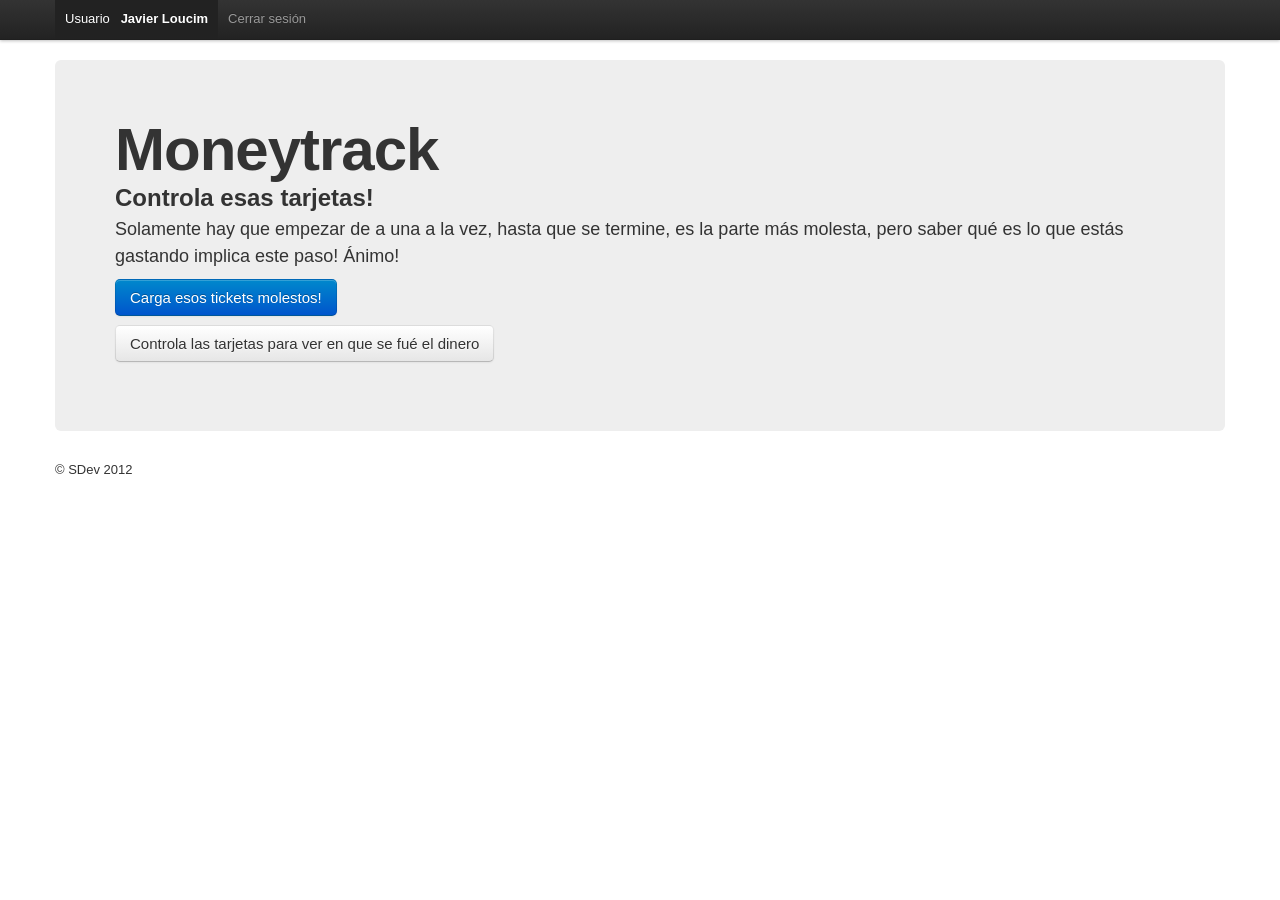
<file: index.html>
<!doctype html>
<!--[if lt IE 7]> <html class="no-js lt-ie9 lt-ie8 lt-ie7" lang="en"> <![endif]-->
<!--[if IE 7]>    <html class="no-js lt-ie9 lt-ie8" lang="en"> <![endif]-->
<!--[if IE 8]>    <html class="no-js lt-ie9" lang="en"> <![endif]-->
<!--[if gt IE 8]><!--> <html class="no-js" lang="en"> <!--<![endif]-->
<head>
	<meta charset="utf-8">
	<meta http-equiv="X-UA-Compatible" content="IE=edge,chrome=1">

	<title></title>
	<meta name="description" content="">
	<meta name="author" content="">

	<meta name="viewport" content="width=device-width">

	<link rel="stylesheet" href="css/bootstrap.min.css">
	<style>
	body {
	  padding-top: 60px;
	  padding-bottom: 40px;
	}
	</style>

	<!-- INCLUDE STYLES -->
	<link rel="stylesheet" href="css/bootstrap-responsive.min.css">
	<link rel="stylesheet" href="css/style.css">

    <script src="js/jquery.min.js"></script>

	<link href="styles/kendo.common.css" rel="stylesheet" />
  	<link href="styles/kendo.silver.css" rel="stylesheet" />

	<!-- INCLUDE JAVASCRIPT KENDO -->
    <script src="js/jquery.min.js"></script>
    <script src="js/kendo.all.js"></script>
    <script src="js/kendo.core.js"></script>
    <script src="js/kendo.list.js"></script>
    <script src="js/kendo.data.js"></script>
    <script src="js/kendo.model.js"></script>
    <script src="js/kendo.data.xml.js"></script>
    <script src="js/kendo.pager.js"></script>
    <script src="js/kendo.sortable.js"></script>
    <script src="js/kendo.draganddrop.js"></script>
    <script src="js/kendo.groupable.js"></script>
    <script src="js/kendo.grid.js"></script>
    <script src="js/kendo.dropdownlist.js"></script>
    <script src="js/kendo.combobox.js"></script>
    <script src="js/kendo.popup.js"></script>
    <script src="js/kendo.chart.js"></script>


	<!-- INCLUDE JAVASCRIPT INTERNOS -->
	<script src="js/model/GlobalVariables.js"></script>
	<script src="js/views/comboAccounts.js"></script>
	<script src="js/views/comboPagos.js"></script>

</head>
<body>
<!--[if lt IE 7]><p class=chromeframe>Your browser is <em>ancient!</em> <a href="http://browsehappy.com/">Upgrade to a different browser</a> or <a href="http://www.google.com/chromeframe/?redirect=true">install Google Chrome Frame</a> to experience this site.</p><![endif]-->




    <div class="navbar navbar-fixed-top">
      <div class="navbar-inner">
        <div class="container">
          <a class="btn btn-navbar" data-toggle="collapse" data-target=".nav-collapse">
            <span class="icon-bar"></span>
            <span class="icon-bar"></span>
            <span class="icon-bar"></span>
          </a>
          <div class="nav-collapse">
            <ul class="nav">
               <li class="active"><a href="#profile">Usuario &nbsp <b>Javier Loucim</b></a></li> 
              <li><a href="#about">Cerrar sesión</a></li>
            </ul>
          </div><!--/.nav-collapse -->
        </div>
      </div>
    </div>


   <script>

//    		var chart = new graphAccountEvolution();
	    	var combo = new comboAccounts();
    		var comboPagos = new comboPagos();

    		/** Cuando la pagina se haya creado ---------------------------------------------   **/
	    	$(document).ready (function () { 

	    		//ConnectionString esta definido en GlobalVariables.js
	    		combo.connectionString = ConnectionString;
	    		combo.destinationDiv = "#comboBox"
	    		comboPagos.destinationDiv = "#comboPagos";
    			$("#datepicker").kendoDatePicker();

	    			    		
                setTimeout(function() {
                    //* inicializar combo de cuentas *//
                    combo.createCombo();
    				var dropdownlist = $("#comboBox").data("kendoDropDownList");
					dropdownlist.bind("change",onComboAccountsChangeValue);
					
					
                    //* inicializar combo de pagos *//
                    comboPagos.createCombo();
                 	// bind to the change event
                    var numeric = $("#comboPagos").data("kendoNumericTextBox");
                 	numeric.bind("change",onComboPagosChange);				
                    
                }, 400);
                    		    	
	    	});

    		
    		
    		/** FUNCIONES ---------------------------------------------   **/

			
			function onComboAccountsChangeValue(event) {
				
				var dropdownlist = $("#comboBox").data("kendoDropDownList");
				var dataItem = dropdownlist.dataItem();

				dropdownlist.text(dataItem.data.card_type);
				$("#resultadoBanco").html ("<p>" + dataItem.data.bank + "</p>" ); 
				
			}

			function onComboPagosChange(event) {
				
				var numericTextBox = $("#comboPagos").data("kendoNumericTextBox");

				if (numericTextBox.value() > 1 && $("#valor").val() > 0 ) {
					$("#resultadoCuotas").html ("<p>" + numericTextBox.value()+ " pagos de $"+(Math.round($("#valor").val() / numericTextBox.value())) + "</p>" ); 
				}
			}

	    </script>




    <div class="container">

      <!-- Main hero unit for a primary marketing message or call to action -->
      <div class="hero-unit">
        <h1>Moneytrack</h1>
        <h2>Controla esas tarjetas!</h2>
        <p>Solamente hay que empezar de a una a la vez, hasta que se termine, es la parte más molesta, pero saber qué es lo que estás gastando implica este paso! Ánimo!</p>
        <p><a class="btn btn-primary btn-large" href="html/views/addTicket.html">Carga esos tickets molestos!</a></p>
        <p><a class="btn btn-large" href="html/views/graphView.html">Controla las tarjetas para ver en que se fué el dinero</a></p>
      </div>

      <!-- Example row of columns -->
<!--       <div class="row"> -->
<!--         <div class="span4"> -->
<!--           <h2>Qué tarjeta?</h2> -->
<!--            <p>Selecciona la tarjeta de crédito del ticket</p> -->
<!--            <p><input id="comboBox" style="width:250px"/></p> -->
<!--            <div id="resultadoBanco" style="color:#999999"></div> -->
<!--         </div> -->
<!--         <div class="span4"> -->
<!--           <h2>Cuándo y que?</h2> -->
<!--           <p>Una descripción de lo que compraste</p> -->
<!--           <p><input id="datepicker" value="" style="width:150px;" /></p> -->
<!--           <p><input id="description" placeholder="(que compraste?)" style="width:250px;color:#333333" maxlength="40"/></p> -->
<!--        </div> -->
<!--         <div class="span4"> -->
<!--           <h2>Cuánto?</h2> -->
<!--           <p>Ouch.</p> -->
<!--           <p><input id="valor" placeholder="valor"  style="width:100px" onchange="onComboPagosChange();"/> en <input id="comboPagos" style="width:70px"/>     pagos.</p> -->
<!-- 		  <div id="resultadoCuotas" style="color:#999999"></div> -->
<!--           <p><a class="btn btn-large" onclick="">Cargar</a></p> -->
<!--         </div> -->
<!--       </div> -->
<!-- 	<br><br> -->
<!-- 	 <div class="row"> -->
<!-- 	 	<div class="span4"> -->
<!-- 	 		<h3>Últimos movimientos</h3> -->
<!-- 	 		<p>grilla</p> -->
<!-- 	 	</div>  -->
<!-- 	 </div> -->
<!--       <hr> -->

      <footer>
        <p>&copy; SDev 2012</p>
      </footer>




    </div> <!-- /container -->

</body>
</html>
</file>
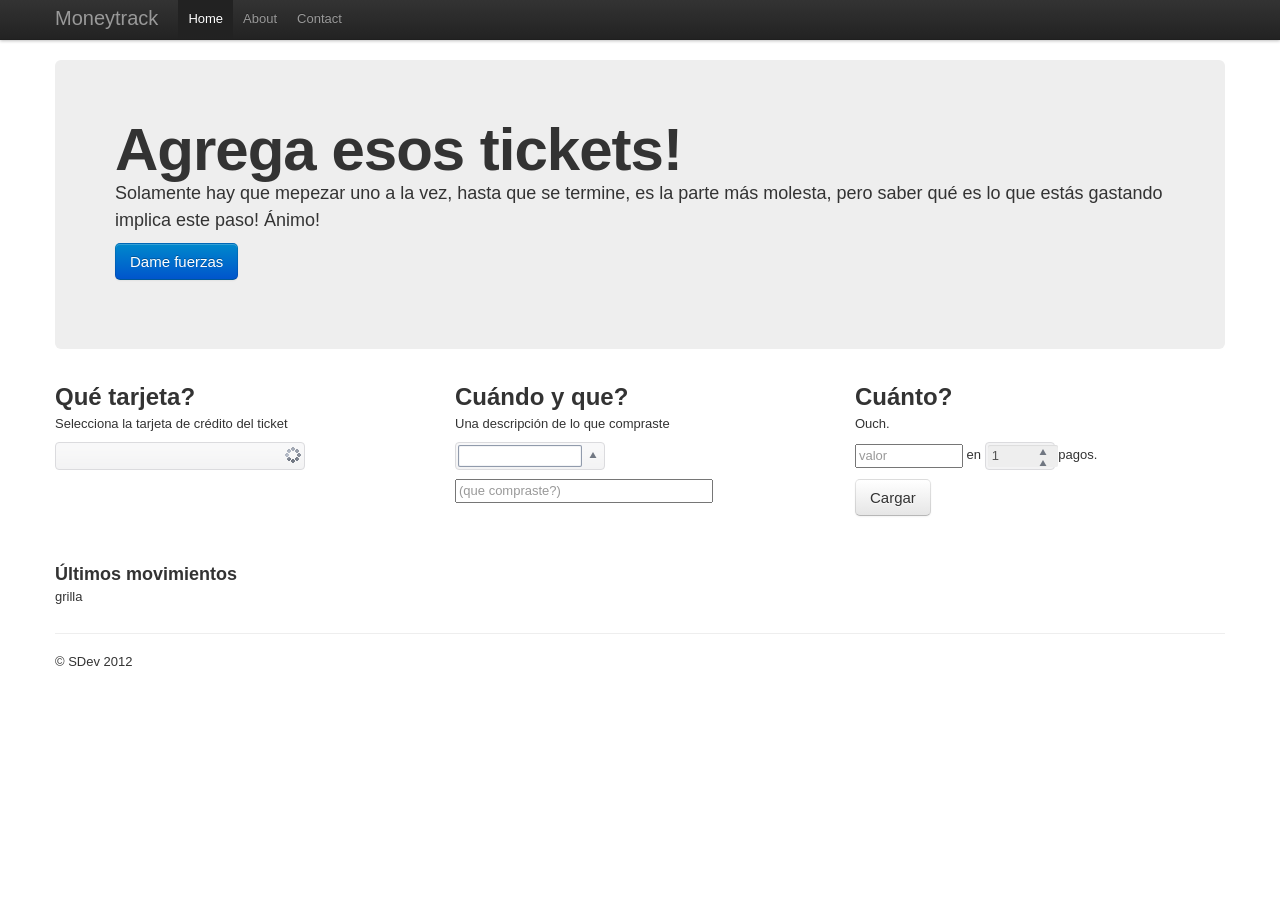
<file: template.html>
<!doctype html>
<!--[if lt IE 7]> <html class="no-js lt-ie9 lt-ie8 lt-ie7" lang="en"> <![endif]-->
<!--[if IE 7]>    <html class="no-js lt-ie9 lt-ie8" lang="en"> <![endif]-->
<!--[if IE 8]>    <html class="no-js lt-ie9" lang="en"> <![endif]-->
<!--[if gt IE 8]><!--> <html class="no-js" lang="en"> <!--<![endif]-->
<head>
	<meta charset="utf-8">
	<meta http-equiv="X-UA-Compatible" content="IE=edge,chrome=1">

	<title></title>
	<meta name="description" content="">
	<meta name="author" content="">

	<meta name="viewport" content="width=device-width">

	<link rel="stylesheet" href="../../css/bootstrap.min.css">
	<style>
	body {
	  padding-top: 60px;
	  padding-bottom: 40px;
	}
	</style>

	<!-- INCLUDE STYLES -->
	<link rel="stylesheet" href="../../css/bootstrap-responsive.min.css">
	<link rel="stylesheet" href="../../css/style.css">

    <script src="../../js/jquery.min.js"></script>

	<link href="../../styles/kendo.common.css" rel="stylesheet" />
  	<link href="../../styles/kendo.silver.css" rel="stylesheet" />

	<!-- INCLUDE JAVASCRIPT KENDO -->
    <script src="../../js/jquery.min.js"></script>
    <script src="../../js/kendo.all.js"></script>
    <script src="../../js/kendo.core.js"></script>
    <script src="../../js/kendo.list.js"></script>
    <script src="../../js/kendo.data.js"></script>
    <script src="../../js/kendo.model.js"></script>
    <script src="../../js/kendo.data.xml.js"></script>
    <script src="../../js/kendo.pager.js"></script>
    <script src="../../js/kendo.sortable.js"></script>
    <script src="../../js/kendo.draganddrop.js"></script>
    <script src="../../js/kendo.groupable.js"></script>
    <script src="../../js/kendo.grid.js"></script>
    <script src="../../js/kendo.dropdownlist.js"></script>
    <script src="../../js/kendo.combobox.js"></script>
    <script src="../../js/kendo.popup.js"></script>
    <script src="../../js/kendo.chart.js"></script>


	<!-- INCLUDE JAVASCRIPT INTERNOS -->
	<script src="../../js/model/GlobalVariables.js"></script>
	<script src="../../js/views/comboAccounts.js"></script>
	<script src="../../js/views/comboPagos.js"></script>

</head>
<body>
<!--[if lt IE 7]><p class=chromeframe>Your browser is <em>ancient!</em> <a href="http://browsehappy.com/">Upgrade to a different browser</a> or <a href="http://www.google.com/chromeframe/?redirect=true">install Google Chrome Frame</a> to experience this site.</p><![endif]-->




    <div class="navbar navbar-fixed-top">
      <div class="navbar-inner">
        <div class="container">
          <a class="btn btn-navbar" data-toggle="collapse" data-target=".nav-collapse">
            <span class="icon-bar"></span>
            <span class="icon-bar"></span>
            <span class="icon-bar"></span>
          </a>
          <a class="brand" href="#">Moneytrack</a>
          <div class="nav-collapse">
            <ul class="nav">
              <li class="active"><a href="#">Home</a></li>
              <li><a href="#about">About</a></li>
              <li><a href="#contact">Contact</a></li>
            </ul>
          </div><!--/.nav-collapse -->
        </div>
      </div>
    </div>


   <script>

//    		var chart = new graphAccountEvolution();
	    	var combo = new comboAccounts();
    		var comboPagos = new comboPagos();

    		/** Cuando la pagina se haya creado ---------------------------------------------   **/
	    	$(document).ready (function () { 

	    		//ConnectionString esta definido en GlobalVariables.js
	    		combo.connectionString = ConnectionString;
	    		combo.destinationDiv = "#comboBox"
	    		comboPagos.destinationDiv = "#comboPagos";
    			$("#datepicker").kendoDatePicker();

	    			    		
                setTimeout(function() {
                    //* inicializar combo de cuentas *//
                    combo.createCombo();
    				var dropdownlist = $("#comboBox").data("kendoDropDownList");
					dropdownlist.bind("change",onComboAccountsChangeValue);
					
					
                    //* inicializar combo de pagos *//
                    comboPagos.createCombo();
                 	// bind to the change event
                    var numeric = $("#comboPagos").data("kendoNumericTextBox");
                 	numeric.bind("change",onComboPagosChange);				
                    
                }, 400);
                    		    	
	    	});

    		
    		
    		/** FUNCIONES ---------------------------------------------   **/

			
			function onComboAccountsChangeValue(event) {
				
				var dropdownlist = $("#comboBox").data("kendoDropDownList");
				var dataItem = dropdownlist.dataItem();

				dropdownlist.text(dataItem.data.card_type);
				$("#resultadoBanco").html ("<p>" + dataItem.data.bank + "</p>" ); 
				
			}

			function onComboPagosChange(event) {
				
				var numericTextBox = $("#comboPagos").data("kendoNumericTextBox");

				if (numericTextBox.value() > 1 && $("#valor").val() > 0 ) {
					$("#resultadoCuotas").html ("<p>" + numericTextBox.value()+ " pagos de $"+(Math.round($("#valor").val() / numericTextBox.value())) + "</p>" ); 
				}
			}

	    </script>




    <div class="container">

      <!-- Main hero unit for a primary marketing message or call to action -->
      <div class="hero-unit">
        <h1>Agrega esos tickets!</h1>
        <p>Solamente hay que mepezar uno a la vez, hasta que se termine, es la parte más molesta, pero saber qué es lo que estás gastando implica este paso! Ánimo!</p>
        <p><a class="btn btn-primary btn-large">Dame fuerzas</a></p>
      </div>

      <!-- Example row of columns -->
      <div class="row">
        <div class="span4">
          <h2>Qué tarjeta?</h2>
           <p>Selecciona la tarjeta de crédito del ticket</p>
           <p><input id="comboBox" style="width:250px"/></p>
           <div id="resultadoBanco" style="color:#999999"></div>
        </div>
        <div class="span4">
          <h2>Cuándo y que?</h2>
          <p>Una descripción de lo que compraste</p>
          <p><input id="datepicker" value="" style="width:150px;" /></p>
          <p><input id="description" placeholder="(que compraste?)" style="width:250px;color:#333333" maxlength="40"/></p>
       </div>
        <div class="span4">
          <h2>Cuánto?</h2>
          <p>Ouch.</p>
          <p><input id="valor" placeholder="valor"  style="width:100px" onchange="onComboPagosChange();"/> en <input id="comboPagos" style="width:70px"/>     pagos.</p>
		  <div id="resultadoCuotas" style="color:#999999"></div>
          <p><a class="btn btn-large" onclick="">Cargar</a></p>
        </div>
      </div>
	<br><br>
	 <div class="row">
	 	<div class="span4">
	 		<h3>Últimos movimientos</h3>
	 		<p>grilla</p>
	 	</div> 
	 </div>
      <hr>

      <footer>
        <p>&copy; SDev 2012</p>
      </footer>




    </div> <!-- /container -->

</body>
</html>
</file>
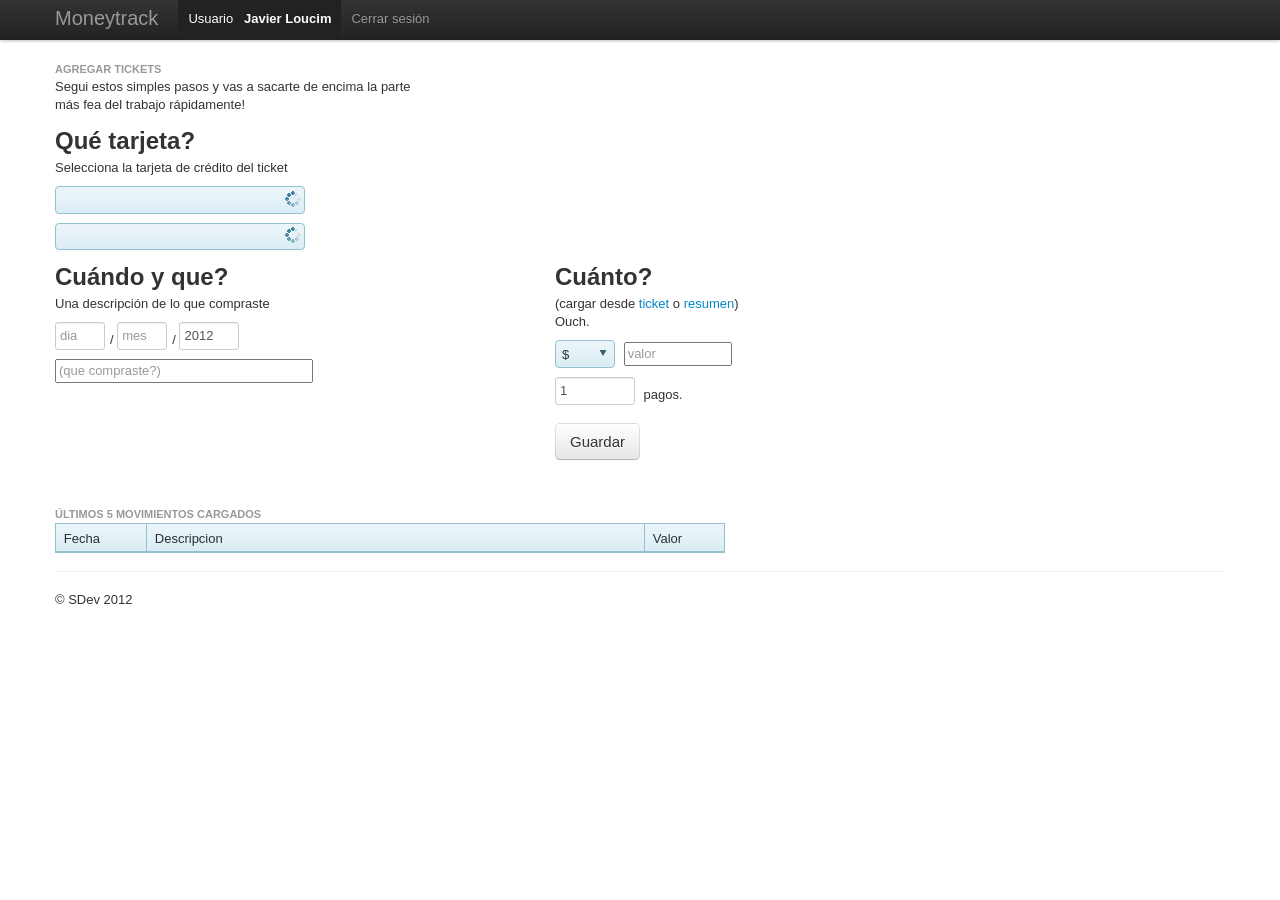
<file: html/views/addTicket.html>
<!doctype html>
<!--[if lt IE 7]> <html class="no-js lt-ie9 lt-ie8 lt-ie7" lang="en"> <![endif]-->
<!--[if IE 7]>    <html class="no-js lt-ie9 lt-ie8" lang="en"> <![endif]-->
<!--[if IE 8]>    <html class="no-js lt-ie9" lang="en"> <![endif]-->
<!--[if gt IE 8]><!--> <html class="no-js" lang="en"> <!--<![endif]-->
<head>
	<meta charset="utf-8">
	<meta http-equiv="X-UA-Compatible" content="IE=edge,chrome=1">

	<title></title>
	<meta name="description" content="">
	<meta name="author" content="">

	<meta name="viewport" content="width=device-width">

	<link rel="stylesheet" href="../../css/bootstrap.min.css">
	<style>
	body {
	  padding-top: 60px;
	  padding-bottom: 40px;
	}
	</style>

	<!-- INCLUDE STYLES --> 
	<link rel="stylesheet" href="../../css/bootstrap-responsive.min.css">
	<link rel="stylesheet" href="../../css/style.css">

    <script src="../../js/jquery.min.js"></script>

	<link href="../../styles/kendo.common.css" rel="stylesheet" />
  	<link href="../../styles/kendo.blueopal.css" rel="stylesheet" />

	<!-- INCLUDE JAVASCRIPT KENDO -->
    <script src="../../js/jquery.min.js"></script>
    <script src="../../js/kendo.all.js"></script>
    <script src="../../js/kendo.core.js"></script>
    <script src="../../js/kendo.list.js"></script>
    <script src="../../js/kendo.data.js"></script>
    <script src="../../js/kendo.model.js"></script>
    <script src="../../js/kendo.data.xml.js"></script>
    <script src="../../js/kendo.pager.js"></script>
    <script src="../../js/kendo.sortable.js"></script>
    <script src="../../js/kendo.draganddrop.js"></script>
    <script src="../../js/kendo.groupable.js"></script>
    <script src="../../js/kendo.dropdownlist.js"></script>
    <script src="../../js/kendo.combobox.js"></script>
    <script src="../../js/kendo.popup.js"></script>
    <script src="../../js/kendo.web.js"></script>
<!--     <script src="../../js/kendo.groupable.js"></script> -->
<!--     <script src="../../js/kendo.menu.js"></script> -->
    <script src="../../js/kendo.grid.js"></script>
    <script src="../../js/kendo.chart.js"></script>


	<!-- INCLUDE MOBISCROLL -->
	<link href="../../css/mobiscroll/mobiscroll.jqm-2.0.1.css" rel="stylesheet" type="text/css" />
	<link href="../../css/mobiscroll/mobiscroll.android-ics-2.0.css" rel="stylesheet" type="text/css" />
	<link href="../../css/mobiscroll/mobiscroll.core-2.0.1.css" rel="stylesheet" type="text/css" />

    <script src="../../js/mobiscroll/mobiscroll.core-2.0.1.js" type="text/javascript"></script>
	<script src="../../js/mobiscroll/mobiscroll.ios-2.0.js" type="text/javascript"></script>
	<script src="../../js/mobiscroll/mobiscroll.datetime-2.0.1.js" type="text/javascript"></script>
	<script src="../../js/mobiscroll/mobiscroll.jqm-2.0.1.js" type="text/javascript"></script>
	<script src="../../js/mobiscroll/mobiscroll.select-2.0.1.js" type="text/javascript"></script>

	<!-- INCLUDE JAVASCRIPT INTERNOS -->
	<script src="../../js/model/GlobalVariables.js"></script>
	<script src="../../js/views/comboAccounts.js"></script>
	<script src="../../js/views/comboPagos.js"></script>
	<script src="../../js/views/comboCurrency.js"></script>
	<script src="../../js/views/comboUsers.js"></script>
	<script src="../../js/views/gridPurchases.js"></script>
	<script src="../../js/util/BrowserDetection.js"></script>
	<script src="../../js/util/Functions.js"></script>

</head>
<body>
<!--[if lt IE 7]><p class=chromeframe>Your browser is <em>ancient!</em> <a href="http://browsehappy.com/">Upgrade to a different browser</a> or <a href="http://www.google.com/chromeframe/?redirect=true">install Google Chrome Frame</a> to experience this site.</p><![endif]-->




    <div class="navbar navbar-fixed-top">
      <div class="navbar-inner">
        <div class="container">
          <a class="btn btn-navbar" data-toggle="collapse" data-target=".nav-collapse">
            <span class="icon-bar"></span>
            <span class="icon-bar"></span>
            <span class="icon-bar"></span>
          </a>
          <a class="brand" href="/index.html">Moneytrack</a>
          <div class="nav-collapse">
            <ul class="nav">
               <li class="active"><a href="#profile">Usuario &nbsp <b>Javier Loucim</b></a></li> 
              <li><a href="#about">Cerrar sesión</a></li>
            </ul>
          </div><!--/.nav-collapse -->
        </div>
      </div>
    </div>


   <script>

//    		var chart = new graphAccountEvolution();
	    	var combo = new comboAccounts();
    		var comboPagos = new comboPagos();
    		var comboUsers = new comboUsers();
    		var comboCurrency = new comboCurrency();
    		var gridPurchases = new gridPurchases();
    		
			var sendingData = false;
			var loadingMode = "DEFAULT";
			
			var hash = "nada";
			var username = "LOUCIMJ";
			var limit = "5";
			var dateTouchMode = true;

			
    		
    		/** Cuando la pagina se haya creado ---------------------------------------------   **/
	    	$(document).ready (function () { 

				comboUsers.username= username;
	    		combo.holder = username;
	    		//ConnectionString esta definido en GlobalVariables.js
	    		combo.connectionString = ConnectionString;
	    		combo.destinationDiv = "#comboBox"
	    		comboPagos.destinationDiv = "#comboPagos";
	    		comboCurrency.destinationDiv = "#comboCurrency";
	    		comboUsers.connectionString = ConnectionString;
	    		comboUsers.destinationDiv = "#comboUsers"

        		gridPurchases.destinationDiv = "#grid";
				gridPurchases.connectionString = ConnectionString;
				
				//alert (username);
				if (BrowserDetect.OS == "iPhone/iPod" || BrowserDetect.OS == "iPad") {
					//Usar el datepicker solamente en dispositivos moviles
		    		$('#datepicker').scroller({
		    	        preset: 'date',
		    	        theme: 'android-ics',
		    	        headerText: 'false',
		    	        height: 40,
		    	        showLabel: false,
		    	        dateFormat: 'yy/mm/dd',
		    	        dayNamesShort: ['Domingo','Lunes','Martes','Miercoles','Jueves','Viernes','Sabado'],
		    	        dayNamesShort: ['Dom','Lu','Ma','Mie','Jue','Vie','Sab'],
		    	        monthNamesShort: ['Ene','Feb','Mar','Abr','May','Jun','Jul','Ago','Sep','Oct','Nov','Dic'],
		    	        display: 'inline',
		    	        mode: 'scroller',
		    	        dateOrder: 'D ddMyyyy'
		    	    });    
				} else{
					var circle = document.getElementById("datepicker2");
					circle.style.display = "block";
					dateTouchMode = false;
					
				}
	    			    		
                setTimeout(function() {

					comboUsers.createCombo();
    				var dropdownlist = $("#comboUsers").data("kendoDropDownList");
					dropdownlist.bind("change",onComboUsersChangeValue);

                	
                	//* inicializar combo de cuentas *//
                    combo.createCombo();
    				dropdownlist = $("#comboBox").data("kendoDropDownList");
					dropdownlist.bind("change",onComboAccountsChangeValue);
					
					comboCurrency.createCombo();
					
					gridPurchases.hash = "nada";
					gridPurchases.purchased_by = this.username;
					gridPurchases.limit = this.limit;
					gridPurchases.orderBy = "TIMESTAMP";
					gridPurchases.createGrid();
                    
                }, 400);
                    		    	
	    	});

    		
    		
    		/** FUNCIONES ---------------------------------------------   **/

			function onComboUsersChangeValue(event) {
				
				var dropdownlist = $("#comboUsers").data("kendoDropDownList");
				var dataItem = dropdownlist.dataItem();

				//dropdownlist.text(dataItem.username);
				combo.holder = dataItem.username;
				combo.createCombo();
			}
			
			function onComboAccountsChangeValue(event) {
				
				var dropdownlist = $("#comboBox").data("kendoDropDownList");
				var dataItem = dropdownlist.dataItem();

				dropdownlist.text(dataItem.card_type);
				$("#resultadoBanco").html ("<p>" + dataItem.bank + "</p>" ); 
				$("#resultadoValidate").html ( "");
				
			}

			function onComboPagosChange(event) {

				if ($("#comboPagos").val()  > 1 && $("#valor").val() > 0 ) {
					var cuota = Math.round($("#valor").val() / $("#comboPagos").val() );
					
					if (cuota == 0) {
						$("#resultadoCuotas").html ("<p>" + $("#comboPagos").val() + " pagos de casi nada, no llega a $1!!</p>" ); 
					} else {
						$("#resultadoCuotas").html ("<p>" + $("#comboPagos").val() + " pagos de $"+(Math.round($("#valor").val() / $("#comboPagos").val() )) + "</p>" ); 
					}
				} else {
					$("#resultadoCuotas").html ("");
				}
				$("#resultadoValidate").html ( "");
				
			}
			
			function onComboPagosChange2(event) {
				var y = $("#comboPagos").val();

				if (this.loadingMode == "MONTHLY_PAYMENT") {
					$("#resultadoCuotas").html ( "el valor total fue $" + Math.round(y*$("#valor").val()));
					$("#resultadoValidate").html ( "");
				}
				
			}
			
			function validateData() {
				var tarjeta = $("#comboBox").data("kendoDropDownList");
				var tarjetaData = tarjeta.dataItem();
				var moneda = $("#comboCurrency").data("kendoDropDownList");
				var pagos = $("#comboPagos").val();
				var valor = $("#valor").val();
				
				
				var day = $("#day").val();
				var month = $("#month").val();
				var year = $("#year").val();

				var stringFecha = jQuery.scroller.formatDate('yyyy-mm-dd',fecha);
				
				
//				alert (stringFecha);
				
				var x = tarjeta.text();
				if (x == " ") {
					$("#resultadoValidate").html ( "Tienes que seleccionar una tarjeta!");
					return;
				}
				//alert (tarjetaData.data.acc_id);

				//alert (valor);
				
				if (dateTouchMode == false) {
					if (day == 0) {
						$("#resultadoValidate").html ( "Tienes que completar el dia.");
						return;
					}
					if (month == 0) {
						$("#resultadoValidate").html ( "Tienes que completar el mes!");
						return;
					}
					if (year == 0) {
						$("#resultadoValidate").html ( "Tienes que completar el año.");
						return;
					}
				} else {
					var fecha = $("#datepicker").scroller('getDate');					
				}
				
				if (valor == 0) {
					$("#resultadoValidate").html ( "No se compra nada gratis con tarjeta!! completa el valor.");
					return;
				}
				if (valor < 0) {
					$("#resultadoValidate").html ( "Te devolvieron plata en la tarjeta!?? completa el valor.");
					return;
				}
				
				
				if (pagos == 0) {
					$("#resultadoValidate").html ( "No se inventaron los pagos en cero!!");
					return;
				}
				if (pagos < 0) {
					$("#resultadoValidate").html ( "Pagos negativos??! Que maldad! querer romper el sistema así!");
					return;
				}
				$("#resultadoValidate").html ( "");
				//$("#circle").style ("display:true");
				
				sendData();

			}
			
			function sendData(force) {
				
				if (this.dateTouchMode) {
					var fecha = $("#datepicker").scroller('getDate');
					var stringFecha = jQuery.scroller.formatDate('yyyy-mm-dd',fecha);
				}else {
					var day = $("#day").val();
					var month = $("#month").val();
					var year = $("#year").val();
					var stringFecha = year+"-"+pad(month,2,"0",STR_PAD_LEFT)+"-"+pad(day,2,"0",STR_PAD_LEFT);
				}
				
				var tarjeta = $("#comboBox").data("kendoDropDownList");
				var tarjetaData = tarjeta.dataItem();
				
				sendingData = true;
				
				//deshabilitar los divs
				var circle = document.getElementById("circle");
				circle.style.display = "block";
				var temp = document.getElementById("divBanco");
				temp.style.opacity = "0.3";
				var temp = document.getElementById("divFecha");
				temp.style.opacity = "0.3";
				$("#datepicker").scroller.readOnly= true;
				var temp = document.getElementById("divValor");
				temp.style.opacity = "0.3";
				
				var pagos = $("#comboPagos").val();
				var valor_total = $("#valor").val();

			
				if (this.loadingMode == "MONTHLY_PAYMENT") {
					//total_pagos = pagos*$("#valor").val();
				}

				var bypass_check = "0";
				if (force != null) {
					var bypass_check = "1";
				}
				
				var dataSource = new kendo.data.DataSource({
				    transport: {
				        read: {
	    					url: ConnectionString+"/business/load_purchases.php",
	    					data: {
	    						cHash: this.hash,
	    						cAction: "ADD",
	    						value_type: this.loadingMode,
	    						date: stringFecha,
	    						purchased_by: this.username,
	    						credit_card: tarjetaData.acc_id,
	    						description: $("#description").val(),
	    						value: $("#valor").val(),
//	    						value: valor_total,
	    						payments: pagos,
	    						bypass_check: bypass_check
	    					}
				        }
				    },
					schema: {
						type: "xml",
						data: "/action",
						model: {
							fields: {
								code: "code/text()",
								error: "error/text()",
								response: "response/text()"
							}
						}
					},
				    change: function(e) {
				        // handle event
						var circle = document.getElementById("circle");
						circle.style.display = "none";
						var temp = document.getElementById("divBanco");
						temp.style.opacity = "1";
						temp = document.getElementById("divFecha");
						temp.style.opacity = "1";
						temp = document.getElementById("divValor");
						temp.style.opacity = "1";

				        var data = this.data();
				        
				        //alert (data[0].data.code);
						if (data[0].code == "3") {
				        	$("#resultadoValidate").html ( data[0].error+" <h6><a onclick='sendData(1);'>cargar igualmente</a></h6>");
				        } else {
				        	$("#resultadoValidate").html ( data[0].response);
// 							if (this.loadingMode == "MONTHLY_PAYMENT") {
// 					        	toggleResumen();
// 							} else {
// 								toggleTicket();
// 							}
				        	gridPurchases.createGrid();
				        }
						
				    }
				});	
				
				dataSource.read();
								
			}
			
			function toggleTicket(){
/*
				var x = document.getElementById("divPagosTicket");
				x.style.display = "block";
				x = document.getElementById("divPagosResumen");
				x.style.display = "none";
				*/
				$("#valor").attr("placeholder", "valor");
				this.loadingMode = "DEFAULT";
				onComboPagosChange();
				
			}
			
			function toggleResumen(){
				/*
				var x = document.getElementById("divPagosResumen");
				x.style.display = "block";
				x = document.getElementById("divPagosTicket");
				x.style.display = "none";
				*/
				$("#valor").attr("placeholder", "valor cuota");
				this.loadingMode = "MONTHLY_PAYMENT";
				onComboPagosChange2(null);
			}
	    </script>




    <div class="container">

      <!-- Main hero unit for a primary marketing message or call to action
      <div class="hero-unit">
        <h1>Agrega esos tickets!</h1>
        <p>Solamente hay que mepezar uno a la vez, hasta que se termine, es la parte más molesta, pero saber qué es lo que estás gastando implica este paso! Ánimo!</p>
        <p><a class="btn btn-primary btn-large">Dame fuerzas</a></p>
      </div>
		 -->
		 
	  <div class="row">
	  	<div class="span4">
	  		<h6>Agregar tickets</h6>
	  		<p>Segui estos simples pasos y vas a sacarte de encima la parte más fea del trabajo rápidamente!</p>
	  	</div>
	  </div>
      <!-- Example row of columns -->
      <div class="row">

        <div id="divBanco" class="span4">
          <h2>Qué tarjeta?</h2>
           <p>Selecciona la tarjeta de crédito del ticket</p>
           <p><input id="comboUsers" style="width:250px"/></p>
           <p><input id="comboBox" style="width:250px"/></p>
           <div id="resultadoBanco" style="color:#999999"></div>
        </div>
      </div>
      <div class="row">
        <div id="divFecha" class="span5">
          <h2>Cuándo y que?</h2>
          <p>Una descripción de lo que compraste</p>
          <input id="datepicker" name="datepicker" style="display:none;width:150px;" />
          <div id="datepicker2" style="display:none">
          	<input id="day" name="day" type="number" value="" placeholder="dia" style="width:40px;margin-right: 5px" min="1" max="31" step="1"/>/ 
          	<input id="month" name="month" type="number" value="" placeholder="mes" style="width:40px;margin-right: 5px" min="1" max="12" step="1"/>/ 
          	<input id="year" name="year" type="number" value="2012" style="width:50px;margin-right: 5px" min="2010" max="2050" step="1"/> 
          </div>
          
          <p><input id="description" placeholder="(que compraste?)" style="width:250px;color:#333333" maxlength="40"/></p>
        </div>
        <div id="divValor" class="span5">
          <h2>Cuánto?</h2>(cargar desde <a onclick="toggleTicket();">ticket</a> o <a onclick="toggleResumen();">resumen</a>)
          <p>Ouch.</p>
          <p>
          	<input id="comboCurrency" style="width:60px;margin-right: 5px"/>
          	<input id="valor" placeholder="valor"  style="width:100px" onchange="onComboPagosChange();onComboPagosChange2(null);"/>
          </p>
          <div id="divPagosTicket">
	          <p><input id="comboPagos" type="number" value="1" style="width:70px;margin-right: 5px" min="1" max="60" step="1" 
	          			onchange="onComboPagosChange(null);onComboPagosChange2(null);"/>  pagos.
	          </p>
          </div>
		  <div id="resultadoCuotas" style="color:#999999"></div>
          <p>
          	<a class="btn btn-large" onclick="validateData()">Guardar</a>		  

          	<div id="resultadoValidate" style="color:#FF3333"></div>
          </p>
        </div>

      </div>
	 <div class="row">
      <div id='circle' class='span5' style='display:none'>
      	<div width="100%" style='margin: 0px auto;margin-bottom: 5px'>
			<div id='circle_1' class='circle'></div>
			<div id='circle_2' class='circle'></div>
			<div id='circle_3' class='circle'></div>
			<div class='clearfix'></div>
      	</div>
		<h6>Cargando el ticket en el server</h6>
	 	</div> 
	 </div>
  	 <br><br>
	 <div id='divMovimientos' style="opacity='0.7'" class="row">
	 	<div class="span7">
	 		<h6>Últimos 5 movimientos cargados</h6>
	 		<div id="grid"></div>
	 	</div> 
	 </div>
      <hr>

      <footer>
        <p>&copy; SDev 2012</p>
      </footer>




    </div> <!-- /container -->

</body>
</html>
</file>
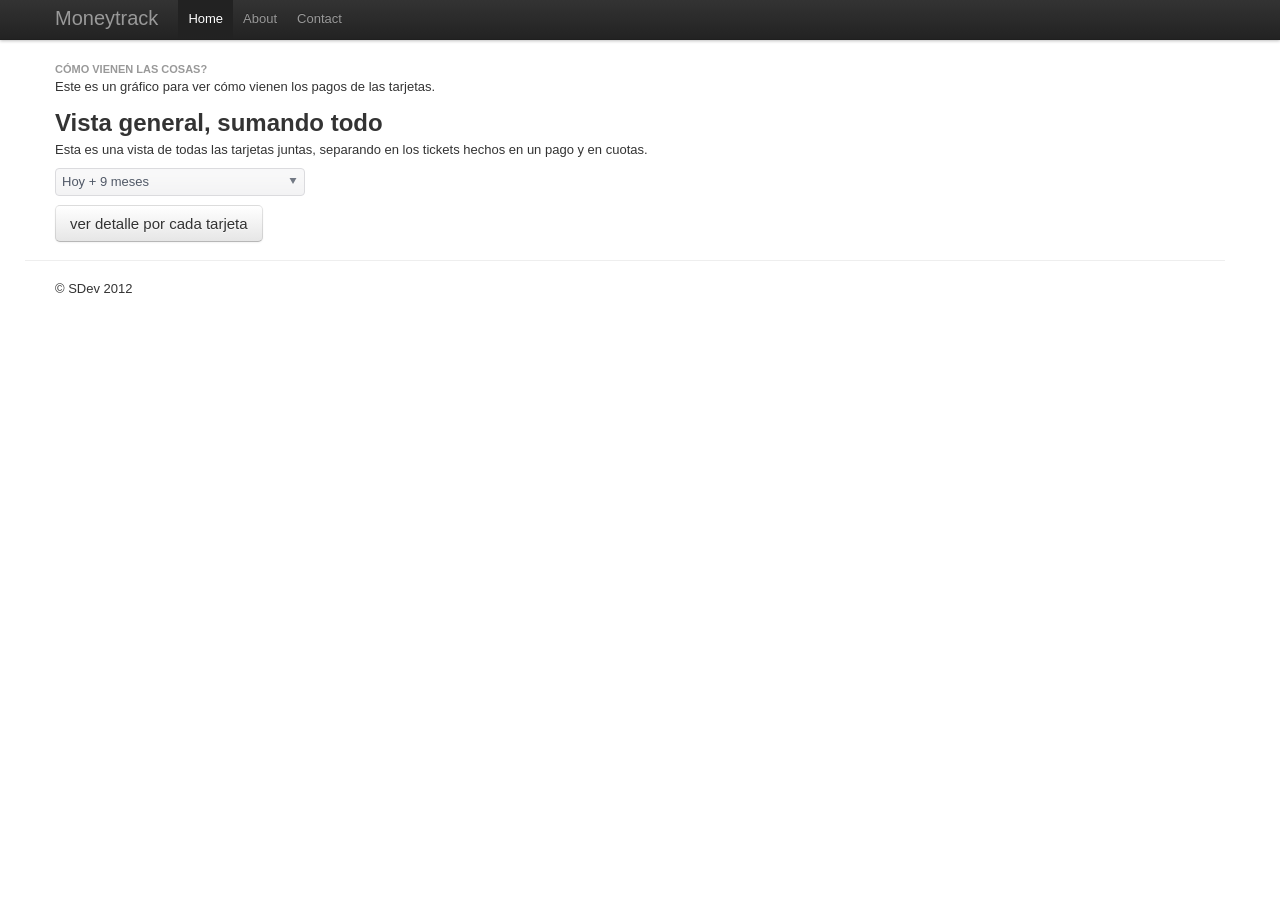
<file: html/views/graphView.html>
<!doctype html>
<!--[if lt IE 7]> <html class="no-js lt-ie9 lt-ie8 lt-ie7" lang="en"> <![endif]-->
<!--[if IE 7]>    <html class="no-js lt-ie9 lt-ie8" lang="en"> <![endif]-->
<!--[if IE 8]>    <html class="no-js lt-ie9" lang="en"> <![endif]-->
<!--[if gt IE 8]><!--> <html class="no-js" lang="en"> <!--<![endif]-->
<head>
	<meta charset="utf-8">
	<meta http-equiv="X-UA-Compatible" content="IE=edge,chrome=1">

	<title></title>
	<meta name="description" content="">
	<meta name="author" content="">

	<meta name="viewport" content="width=device-width">

	<link rel="stylesheet" href="../../css/bootstrap.min.css">
	<style>
	body {
	  padding-top: 60px;
	  padding-bottom: 40px;
	}
	</style>

	<!-- INCLUDE STYLES -->
	<link rel="stylesheet" href="../../css/bootstrap-responsive.min.css">
	<link rel="stylesheet" href="../../css/style.css">

    <script src="../../js/jquery.min.js"></script>

	<link href="../../styles/kendo.common.css" rel="stylesheet" />
  	<link href="../../styles/kendo.silver.css" rel="stylesheet" />

	<!-- INCLUDE JAVASCRIPT KENDO -->
    <script src="../../js/jquery.min.js"></script>
    <script src="../../js/kendo.all.js"></script>
    <script src="../../js/kendo.sortable.js"></script>
    <script src="../../js/kendo.draganddrop.js"></script>
    <script src="../../js/kendo.groupable.js"></script>
    <script src="../../js/kendo.dropdownlist.js"></script>
    <script src="../../js/kendo.combobox.js"></script>
    <script src="../../js/kendo.web.js"></script>
<!--     <script src="../../js/kendo.groupable.js"></script> -->
<!--     <script src="../../js/kendo.menu.js"></script> -->
    <script src="../../js/kendo.grid.js"></script>
    <script src="../../js/kendo.chart.js"></script>



	<!-- INCLUDE JAVASCRIPT INTERNOS -->
	<script src="../../js/model/GlobalVariables.js"></script>
	<script src="../../js/views/graphAccountEvolution.js"></script>
	<script src="../../js/views/comboAccounts.js"></script>
	<script src="../../js/views/comboPeriodos.js"></script>
	<script src="../../js/views/comboUsers.js"></script>
	<script src="../../js/util/BrowserDetection.js"></script>

</head>
<body>
<!--[if lt IE 7]><p class=chromeframe>Your browser is <em>ancient!</em> <a href="http://browsehappy.com/">Upgrade to a different browser</a> or <a href="http://www.google.com/chromeframe/?redirect=true">install Google Chrome Frame</a> to experience this site.</p><![endif]-->




    <div class="navbar navbar-fixed-top">
      <div class="navbar-inner">
        <div class="container">
          <a class="btn btn-navbar" data-toggle="collapse" data-target=".nav-collapse">
            <span class="icon-bar"></span>
            <span class="icon-bar"></span>
            <span class="icon-bar"></span>
          </a>
          <a class="brand" href="#">Moneytrack</a>
          <div class="nav-collapse">
            <ul class="nav">
              <li class="active"><a href="#">Home</a></li>
              <li><a href="#about">About</a></li>
              <li><a href="#contact">Contact</a></li>
            </ul>
          </div><!--/.nav-collapse -->
        </div>
      </div>
    </div>


   <script>

//    		var chart = new graphAccountEvolution();
	    	var combo = new comboAccounts();
	    	var comboPeriodos2 = new comboPeriodos();
	    	var comboPeriodos = new comboPeriodos();
    		var comboUsers = new comboUsers();
	    	
    		
	    	var chart = new graphAccountEvolution();
    		var chart2 = new graphAccountEvolution();

    		var hash = "nada";
			var username = "LOUCIMJ";

    		/** Cuando la pagina se haya creado ---------------------------------------------   **/
	    	$(document).ready (function () { 

	    		//ConnectionString esta definido en GlobalVariables.js
	    		chart.connectionString = ConnectionString;
	    		chart.destinationDiv = "#graph";

	    		chart2.connectionString = ConnectionString;
	    		chart2.destinationDiv = "#graph2";

	    		combo.connectionString = ConnectionString;
	    		combo.destinationDiv = "#comboBox"

	    		comboPeriodos.connectionString = ConnectionString;
	    		comboPeriodos.destinationDiv = "#comboPeriodos"

	    		comboPeriodos2.connectionString = ConnectionString;
	    		comboPeriodos2.destinationDiv = "#comboPeriodos2"
	    			    		
	    		comboUsers.connectionString = ConnectionString;
	    		comboUsers.destinationDiv = "#comboUsers"
				comboUsers.username= username;

                setTimeout(function() {
                    //* inicializar combo de cuentas *//

					comboUsers.createCombo();
                    chart.createChart();
                    
                    combo.createCombo();
                    comboPeriodos.createCombo();
                    comboPeriodos2.createCombo();

                    var dropdownlist = $("#comboBox").data("kendoDropDownList");
					dropdownlist.bind("change",onComboAccountsChangeValue2);

					dropdownlist = $("#comboPeriodos").data("kendoDropDownList");
					dropdownlist.bind("change",onComboAccountsChangeValue);
					
					var dropdownlist2 = $("#comboPeriodos2").data("kendoDropDownList");
					dropdownlist2.bind("change",onComboAccountsChangeValue2);
					
                    
                }, 400);
                    		    	
	    	});

    		
    		
    		/** FUNCIONES ---------------------------------------------   **/


			function onComboUsersChangeValue(event) {
				
				var dropdownlist = $("#comboUsers").data("kendoDropDownList");
				var dataItem = dropdownlist.dataItem();

				//dropdownlist.text(dataItem.username);
				combo.holder = dataItem.username;
				combo.createCombo();
			}
			
    		
			function onComboAccountsChangeValue(event) {
				
				var dropdownlist = $("#comboBox").data("kendoDropDownList");
				var dataItem = dropdownlist.dataItem();

				var dropdownlist2 = $("#comboPeriodos").data("kendoDropDownList");
				var dataItem2 = dropdownlist2.dataItem();

				dropdownlist.text(dataItem.card_type);
				
				chart.periodos = dataItem2.value;
                chart.createChart();
//				$("#resultadoBanco").html ("<p>" + dataItem.data.bank + "</p>" ); 
				
			}

			function onComboAccountsChangeValue2(event) {
				
				var dropdownlist = $("#comboBox").data("kendoDropDownList");
				var dataItem = dropdownlist.dataItem();

				var dropdownlist2 = $("#comboPeriodos2").data("kendoDropDownList");
				var dataItem2 = dropdownlist2.dataItem();

				dropdownlist.text(dataItem.card_type);
				
				chart2.account = dataItem.acc_id;
				chart2.periodos = dataItem2.value;
                chart2.createChart();
//				$("#resultadoBanco").html ("<p>" + dataItem.data.bank + "</p>" ); 
				
			}
			
			function toggleDetail(){
				var div = document.getElementById("detailDiv");
				div.style.display = "block";
			    
				div = document.getElementById("generalDiv");
				div.style.display = "none";
				
				onComboAccountsChangeValue2();
				
			}
			
			function toggleGeneral(){
				var div = document.getElementById("detailDiv");
				div.style.display = "none";
			    
				div = document.getElementById("generalDiv");
				div.style.display = "block";
			}
	    </script>




    <div class="container">

      <!-- Main hero unit for a primary marketing message or call to action -->
      <div class="row">
	  	<div class="span5">
	  		<h6>Cómo vienen las cosas?</h6>
	  		<p>Este es un gráfico para ver cómo vienen los pagos de las tarjetas.</p>
	  	</div>
      </div>

      <!-- Example row of columns -->
      <div class="row">
        <div class="span10" id="generalDiv">
          <h2>Vista general, sumando todo</h2>
          <p>Esta es una vista de todas las tarjetas juntas, separando en los tickets hechos en un pago y en cuotas.  </p>
           <p><input id="comboPeriodos" style="width:250px"/></p>
		  <div id="graph"></div>
		  <a class="btn btn-large" onclick="toggleDetail()">ver detalle por cada tarjeta</a>
        </div>
<!--         <div class="span4"> -->
<!--           <h2>Cuánto?</h2> -->
<!--           <p>Ouch.</p> -->
<!--           <p><input id="valor" placeholder="valor"  style="width:100px" onchange="onComboPagosChange();"/> en <input id="comboPagos" style="width:70px"/>     pagos.</p> -->
<!-- 		  <div id="resultadoCuotas" style="color:#999999"></div> -->
<!--           <p><a class="btn btn-large" onclick="">Cargar</a></p> -->
<!--         </div> -->
<!--       </div> -->
<!-- 	<br><br> -->
<!-- 	 <div class="row"> -->
<!-- 	 	<div class="span4"> -->
<!-- 	 		<h3>Últimos movimientos</h3> -->
<!-- 	 		<p>grilla</p> -->
<!-- 	 	</div>  -->
 	 </div> 
      <div class="row">
        <div class="span10" id="detailDiv" style="display: none">
          <h2>Qué tarjeta?</h2>
           <p>Selecciona la tarjeta de crédito para ver su evolución</p>
           <p><input id="comboUsers" style="width:250px"/></p>
           <p><input id="comboBox" style="width:250px"/></p>
           <p><input id="comboPeriodos2" style="width:250px"/></p>
		   <div id="graph2"></div>
		  <a class="btn btn-large" onclick="toggleGeneral()">ver todo sumarizado</a>
       </div>
      <hr>
 	 </div> 

      <footer>
        <p>&copy; SDev 2012</p>
      </footer>




    </div> <!-- /container -->

</body>
</html>
</file>
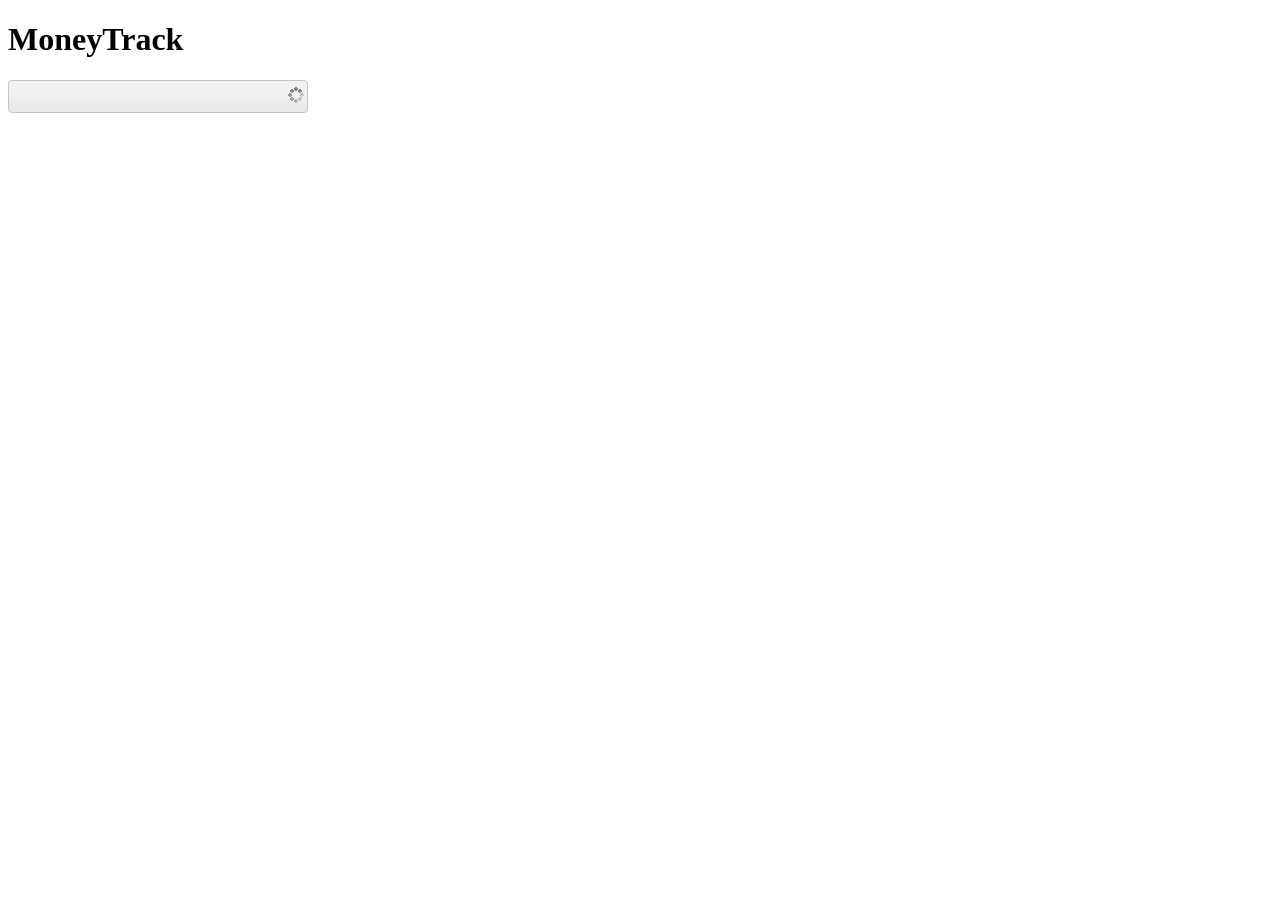
<file: html/views/graphView_old.html>
<!DOCTYPE html>
<html>
	<head>
		<meta charset="UTF-8">
		<title>Money Track</title>
		<link href="../../styles/kendo.common.css" rel="stylesheet" />
    	<link href="../../styles/kendo.default.css" rel="stylesheet" />
        <script src="../../js/jquery.min.js"></script>
        <script src="../../js/kendo.core.js"></script>
        <script src="../../js/kendo.list.js"></script>
        <script src="../../js/kendo.data.js"></script>
        <script src="../../js/kendo.model.js"></script>
        <script src="../../js/kendo.data.xml.js"></script>
        <script src="../../js/kendo.pager.js"></script>
        <script src="../../js/kendo.sortable.js"></script>
        <script src="../../js/kendo.draganddrop.js"></script>
        <script src="../../js/kendo.groupable.js"></script>
        <script src="../../js/kendo.grid.js"></script>
        <script src="../../js/kendo.dropdownlist.js"></script>
        <script src="../../js/kendo.combobox.js"></script>
        <script src="../../js/kendo.popup.js"></script>
        <script src="../../js/kendo.chart.js"></script>

		<script src="../../js/model/GlobalVariables.js"></script>
		<script src="../../js/views/graphAccountEvolution.js"></script>
		<script src="../../js/views/comboAccounts.js"></script>
		
		<script type="text/javascript" src="http://use.typekit.com/pht2fqi.js"></script>
		<script type="text/javascript">try{Typekit.load();}catch(e){}</script>        

    </head>
	<body>

	    <script>

    		var chart = new graphAccountEvolution();
    		var combo = new comboAccounts();
			
			
			function onComboAccountsChangeValue(event) {
				
				var dropdownlist = $("#comboBox").data("kendoDropDownList");

				chart.account = dropdownlist.value();
//				chart.account = event.item.value;
				chart.createChart();
				
			}


	    	//Cuando la pagina se haya creado
	    	$(document).ready (function () { 
	    		
	    		
	    		chart.connectionString = ConnectionString;
	    		chart.destinationDiv = "#graph";
	    		
	    		combo.connectionString = ConnectionString;
	    		combo.destinationDiv = "#comboBox"
	    			    		
                setTimeout(function() {
                    // Initialize the chart with a delay to make sure
                    // the initial animation is visible
                    chart.createChart();
                    combo.createCombo();
					
                    $(document).bind("kendo:skinChange", function(e) {
                        chart.createChart();
                        combo.createCombo();
                    });
                }, 400);
                    		    	
	    	});
	    	
	   
	    </script>



		<h1>MoneyTrack</h1>
		<input id="comboBox" style="width:300px"/> 
		<div id="graphDiv">
			<div id="graph"/>
							
		</div>

	
		
		


	</body>
</html>
</file>
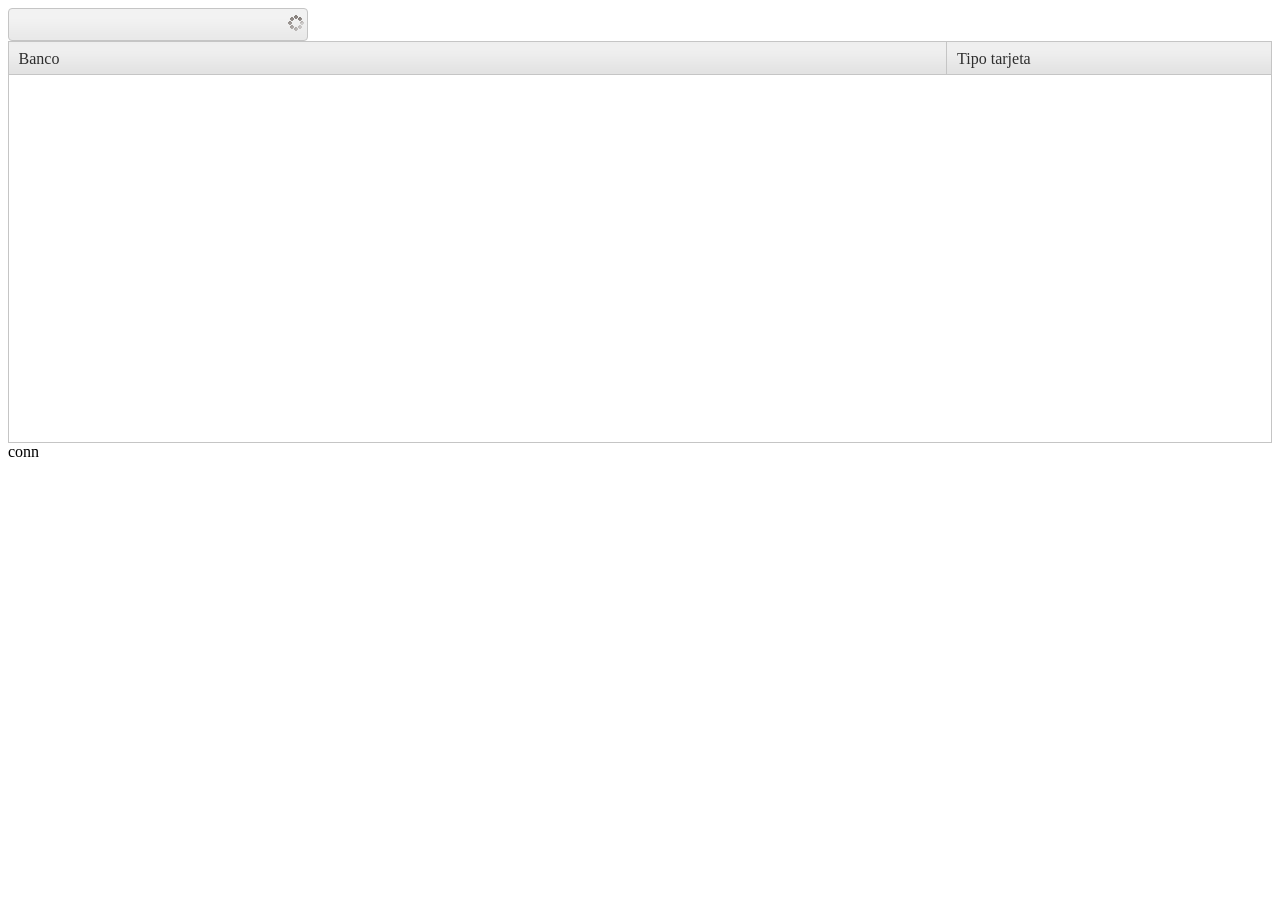
<file: html/views/mainView.html>
<!DOCTYPE html>
<html>
	<head>
		<meta charset="UTF-8">
		<title>Money Track</title>
		<link href="../../styles/kendo.common.css" rel="stylesheet" />
    	<link href="../../styles/kendo.default.css" rel="stylesheet" />
        <script src="../../js/jquery.min.js"></script>
        <script src="../../js/kendo.core.js"></script>
        <script src="../../js/kendo.list.js"></script>
        <script src="../../js/kendo.data.js"></script>
        <script src="../../js/kendo.model.js"></script>
        <script src="../../js/kendo.data.xml.js"></script>
        <script src="../../js/kendo.pager.js"></script>
        <script src="../../js/kendo.sortable.js"></script>
        <script src="../../js/kendo.draganddrop.js"></script>
        <script src="../../js/kendo.groupable.js"></script>
        <script src="../../js/kendo.grid.js"></script>
        <script src="../../js/kendo.dropdownlist.js"></script>
        <script src="../../js/kendo.combobox.js"></script>
        <script src="../../js/kendo.popup.js"></script>
    </head>
	<body>

	    <script>
	    	//Cuando la pagina se haya creado
	    	$(document).ready (function () { 
		    	
		    	var ds = new kendo.data.DataSource({ 
		    			transport: {
		    				read: {
		    					url:"http://localhost:8080/php/view/list_accounts.php",
		    					data: {
		    						cHash: "nada1"
		    					}
		    				},
		    			},
	    				schema: {
	    					type: "xml",
	    					data: "/accounts/account",
	    					model: {
	    						fields: {
	    							acc_id: "acc_id/text()",
	    							bank: "bank/text()",
	    							card_type: "card_type/text()"
	    						}
	    					}
	    				}
		    		}
		    	);

	            $("#grid").kendoGrid({
	                dataSource: ds,
	                height: 400,
	                width: 600,
	                groupable: false,
	                scrollable: true,
	                columns: [ {
	                        title: "Banco",
	                        field: "bank",
	                        width: 260
	                    } , {
	                        title: "Tipo tarjeta",
	                        field: "card_type",
	                        width: 90
	                    }]
	            });
	            
	            $("#comboBox").kendoDropDownList({
	            	dataSource: ds,
			        dataTextField: "bank",
        			dataValueField: "acc_id",
        			suggest: true,
        			template: '<div width="300">${ data.bank } / <b>${ data.card_type }</b></div>' ,
	            });
	    	});
	    	
	   
	    </script>




		<input id="comboBox" style="width:300px"/> 

	
		<div id="accountsDiv">
			<div id="grid"/>
							
		</div>
		
		<div>
			<in
			<php>
				conn
			</php>
		
		</div>


	</body>
</html>
</file>
<file: css/style.css>
/* ===== Primary Styles ========================================================
   Author:
   ========================================================================== */



#circle{
	margin-top:40px;
		float:left;
}
.circle{
	background-color:#F0F0F0;
	float:left;
	height:10px;
	margin-left:0px;
	width:10px;
	-webkit-animation-name: bounce_circle;
	-webkit-border-radius:10px;
 	-webkit-animation-duration: 1.5s;
 	-webkit-animation-iteration-count: infinite;
 	-webkit-animation-direction: linear;
	opacity:0.3;
}
#circle_1{
 	-webkit-animation-delay: .3s;
}
#circle_2{
 	-webkit-animation-delay: .7s;
	margin-left:5px;
}
#circle_3{
 	-webkit-animation-delay: .9s;
	margin-left:5px;
}
@-webkit-keyframes bounce_circle{
	0%{opacity:0.3;}
	50%{opacity:1;background-color:#999999}
	100%{opacity:0.3;}
}
</file>
<file: styles/kendo.common.css>
/*
* Kendo UI Web v2012.2.710 (http://kendoui.com)
* Copyright 2012 Telerik AD. All rights reserved.
*
* Kendo UI Web commercial licenses may be obtained at http://kendoui.com/web-license
* If you do not own a commercial license, this file shall be governed by the
* GNU General Public License (GPL) version 3.
* For GPL requirements, please review: http://www.gnu.org/copyleft/gpl.html
*/
/* Kendo base CSS */

.fake{color:red;}

.k-reset { margin:0;padding:0;border:0;outline:0;text-decoration:none;font-size:100%;list-style:none;}

.k-floatwrap:after,.k-slider-items:after,.k-grid-toolbar:after{content:"";display:block;clear:both;visibility:hidden;height:0;overflow:hidden;}
.k-floatwrap,.k-slider-items,.k-grid-toolbar{display:inline-block;}
.k-floatwrap,.k-slider-items,.k-grid-toolbar{display:block;}

/* main gradient */

.k-block,
.k-button,
.k-header,
.k-grid-header,
.k-toolbar,
.k-grouping-header,
.k-tooltip,
.k-pager-wrap,
.k-tabstrip-items .k-item,
.k-link.k-state-hover,
.k-textbox,
.k-textbox:hover,
.k-autocomplete,
.k-dropdown-wrap,
.k-picker-wrap,
.k-numeric-wrap,
.k-autocomplete.k-state-hover,
.k-dropdown-wrap.k-state-hover,
.k-picker-wrap.k-state-hover,
.k-numeric-wrap.k-state-hover,
.k-draghandle
{
    background-repeat: repeat-x;
    background-position: 0 center;
}

.k-tabstrip,
.k-menu-vertical,
.k-editor,
.k-tooltip,
.k-state-hover,
.k-state-focused,
.k-state-selected
{
    background-position: 0 -258px;
}

/* widget */

.k-block,
.k-widget,
.k-inline-block,
.k-textbox > input,
.k-input[type="text"],
.k-input[type="number"],
.k-textbox,
.k-picker-wrap .k-input,
.k-button,
.k-draghandle
{
    font-size: 100%;
    font-family: inherit;
    border-style: solid;
    border-width: 1px;
    -webkit-appearance: none;
}

.k-block,
.k-widget
{
    line-height: normal;
}

/* Block */

.k-block
{
    width: 200px;
    height: 100px;
    padding: 2px;
    -webkit-box-sizing: border-box;
    -moz-box-sizing: border-box;
    box-sizing: border-box;
}

/* button */

.k-button
{
    display: inline-block;
    margin: 0;
    padding: 2px 7px 2px;
    font-family: inherit;
    line-height: 1.66em;
    text-align: center;
    cursor: pointer;
    outline: 0;
    text-decoration: none;
    -webkit-box-sizing: border-box;
    -moz-box-sizing: border-box;
    box-sizing: border-box;
}

a.k-button
{
    -webkit-user-select: none;
    -moz-user-select: none;
    user-select: none;
}

/* Override the important default line-height in Firefox 4+ */
.k-button:-moz-any(input) {
    padding-bottom: 0.37em;
    padding-top: 0.37em;
}

*+html .k-button { overflow: visible; margin-right: 4px; }
*+html a.k-button { line-height: 1.6; padding-left: 7px; padding-right: 7px;/*+1*/ }
*+html .k-button-expand { margin-left: 0; margin-right: 0; }

button.k-button::-moz-focus-inner,
input.k-button::-moz-focus-inner
{
    padding: 0;
    border: 0;
}

a.k-button-expand
{
    display: block;
}

button.k-button-expand,
input[type="submit"].k-button-expand,
input[type="button"].k-button-expand,
input[type="reset"].k-button-expand
{
    width: 100%;
}

body .k-button-icon
{
    padding-left: 4px;
    padding-right: 4px;
}
*+html a.k-button-icon { padding-left: 5px; padding-right: 5px;/*+1*/ }

.k-button-icontext
{
    padding-right: 8px;
    overflow: visible; /*IE9*/
}

.k-button-icontext .k-icon
{
    margin: 0 3px 0 -3px;
    vertical-align: text-top;
}
*+html .k-button-icontext .k-icon { margin-right: 4px; }

html body .k-button-bare
{
    background: none !important; /*spares long selectors*/
    border-width: 0;
}

/* link */

.k-link
{
    cursor: pointer;
    outline: none;
    text-decoration: none;
}

.k-grid-header span.k-link
{
    cursor: default;
}

/* states */

.k-state-disabled,
.k-state-disabled .k-link,
.k-state-disabled .k-picker-wrap .k-icon,
.k-state-disabled .k-button,
.k-state-disabled .k-draghandle,
.k-state-disabled .k-slider .k-icon,
.k-state-disabled .k-upload-button input
{
    cursor: default;
    outline: none;
}

.k-state-error
{
    border-style: ridge;
}

.k-state-empty
{
    font-style: italic;
}

/* icons */

.k-icon,
.k-sprite,
.k-editor-button .k-tool-icon
{
    display: inline-block;
    width: 16px;
    height: 16px;
    overflow: hidden;
    background-color: transparent;
    background-repeat: no-repeat;
    font-size: 0;
    line-height: 0;
    text-indent: -3333px;
    text-align: center;
    vertical-align: middle;
}
*+html .k-icon, *+html .k-sprite { text-indent: 0; }

.k-numerictextbox .k-i-arrow-n  { background-position: 0 -2px; }
.k-numerictextbox .k-i-arrow-s { background-position: 0 -35px; }
.k-state-selected .k-i-arrow-n { background-position: -16px 0; }
.k-numerictextbox .k-state-selected .k-i-arrow-n  { background-position: -16px -2px; }
.k-state-selected .k-i-arrow-s { background-position: -16px -32px; }
.k-numerictextbox .k-state-selected .k-i-arrow-s { background-position: -16px -35px; }

.k-i-arrow-n { background-position: 0 0; }
.k-i-arrow-e { background-position: 0 -16px; }
.k-i-arrow-s { background-position: 0 -32px; }
.k-i-arrow-w { background-position: 0 -48px; }

.k-i-seek-n { background-position: 0 -64px; }
.k-i-seek-e { background-position: 0 -80px; }
.k-i-seek-s { background-position: 0 -96px; }
.k-i-seek-w { background-position: 0 -112px; }

.k-si-arrow-n { background-position: 0 -129px; }
.k-si-arrow-e { background-position: 0 -144px; }
.k-si-arrow-s { background-position: 0 -159px; }
.k-si-arrow-w { background-position: 0 -176px; }

.k-i-arrowhead-n { background-position: 0 -256px; }
.k-i-arrowhead-e { background-position: 0 -272px; }
.k-i-arrowhead-s { background-position: 0 -288px; }
.k-i-arrowhead-w { background-position: 0 -304px; }

.k-i-expand, .k-plus { background-position: 0 -192px; }
.k-i-expand-w, .k-rtl .k-i-expand, .k-rtl .k-plus { background-position: 0 -208px; }
.k-i-collapse, .k-minus { background-position: 0 -226px; }
.k-i-collapse-w, .k-rtl .k-i-collapse, .k-rtl .k-minus { background-position: 0 -240px; }

.k-i-pencil, .k-edit { background-position: -32px 0; }
.k-i-close, .k-delete, .k-group-delete { background-position: -32px -16px; }
.k-i-tick, .k-insert, .k-update { background-position: -32px -32px; }
.k-i-cancel, .k-cancel, .k-denied { background-position: -32px -48px; }
.k-i-plus, .k-add { background-position: -32px -64px; }
.k-i-funnel, .k-filter { background-position: -32px -80px; }
.k-i-funnel-clear, .k-clear-filter { background-position: -32px -96px; }

.k-i-refresh { background-position: -32px -112px; }
.k-i-restore { background-position: -32px -128px; }
.k-i-maximize { background-position: -32px -144px; }
.k-i-minimize { background-position: -64px -288px; }
.k-resize-se { background-position: -32px -160px; }

.k-i-calendar { background-position: -32px -176px; }
.k-i-clock { background-position: -32px -192px; }
.k-si-plus { background-position: -32px -208px; }
.k-si-minus { background-position: -32px -224px; }

.k-i-search { background-position: -32px -240px; }
.k-i-custom { background-position: -115px -113px; }
.k-editor .k-i-custom { background-position: -112px -110px; }
.k-viewHtml { background-position: -112px -132px; }

.k-i-insert-n, .k-insert-top { background-position: -160px -32px; }
.k-i-insert-m, .k-insert-middle { background-position: -160px -48px; }
.k-i-insert-s, .k-insert-bottom { background-position: -160px -64px; }
.k-drop-hint { background-position: 0 -326px; }

.k-i-note, .k-warning { background-position: -160px -240px; }

.k-i-sort-asc { background-position: -112px -240px; }
.k-i-sort-desc { background-position: -112px -256px; }
.k-i-group { background-position: -112px -272px; }
.k-i-ungroup { background-position: -112px -288px; }
.k-i-columns { background-position: -112px -304px; }

.k-image
{
    border: 0;
}

/* Colors */

html .k-success-colored
{
    color: #507f50;
    border-color: #d0dfd0;
    background-color: #f0fff0;
}

html .k-info-colored
{
    color: #50607f;
    border-color: #d0d9df;
    background-color: #f0f9ff;
}

html .k-error-colored
{
    color: #7f5050;
    border-color: #dfd0d0;
    background-color: #fff0f0;
}

.k-inline-block
{
    padding: 0 2px;
}

/* loading */

.k-loading,
.k-loading-image
{
    background-color: transparent;
    background-repeat: no-repeat;
    background-position: center center;
}

.k-loading-mask,
.k-loading-image,
.k-loading-text
{
    position: absolute;
}

.k-loading-text
{
    top: -4000px;
    left: -4000px;
}

.k-loading-image,
.k-loading-color
{
    width: 100%;
    height: 100%;
}

.k-loading-image
{
    top: 0;
    left: 0;
    z-index: 2;
}

.k-loading-color
{
    filter: alpha(opacity=30);
    opacity: .3;
}

.k-content-frame {
    border: 0;
    width: 100%;
    height: 100%;
}

.k-content-frame + .k-overlay {
    filter: alpha(opacity=0);
    opacity: 0;
    position: absolute;
}

/* drag n drop */

.k-drag-clue
{
    position: absolute;
    z-index: 10003;
    border-style: solid;
    border-width: 1px;
    font-size: .9em;
    padding: .2em .4em;
    white-space: nowrap;
    cursor: default;
}

.k-drag-status
{
    margin-top: -3px;
    margin-right: 4px;
    vertical-align: middle;
}

.k-reorder-cue
{
    position: absolute;
    width: 1px;
    overflow: visible;
}

.k-reorder-cue .k-icon
{
    position: absolute;
    left: -4px;
    width: 8px;
    height: 4px;
}

.k-reorder-cue .k-i-arrow-s { top: -4px; background-position: -4px -166px; }
.k-reorder-cue .k-i-arrow-n { bottom: -4px; background-position: -4px -134px; }

/* virtual scrollbar */

.k-scrollbar
{
    position: absolute;
    overflow: scroll;
}

.k-scrollbar-vertical
{
    top: 0;
    right: 0;
    width: 17px; /* scrollbar width */
    height: 100%;
    overflow-x: hidden;
}

.k-touch-scrollbar
{
    display: none;
    position: absolute;
    z-index: 200000;
    height: 8px;
    width: 8px;
    border: 1px solid #8a8a8a;
    background-color: #858585;
}

@media only screen and (-webkit-min-device-pixel-ratio: 2) {
    body .k-touch-scrollbar
    {
        height: 12px;
        width: 12px;
        -webkit-border-radius: 7px;
    }
}

/* Window */

div.k-window
{
    display: inline-block;
    position: absolute;
    z-index: 10001;
    border-style: solid;
    border-width: 1px;
    padding-top: 2em;
}

.k-block > .k-header,
.k-window-titlebar
{
    position: absolute;
    width: 100%;
    height: 1.1em;
    line-height: 1.1em;
    border-bottom-style: solid;
    border-bottom-width: 1px;
    margin-top: -2em;
    padding: .4em 0;
    font-size: 1.2em;
    white-space: nowrap;
    min-height: 16px; /* icon size */
}

.k-block > .k-header
{
    position: relative;
    margin: -2px 0 0 -2px;
    padding: .3em 2px;
}

.k-window-title
{
    position: absolute;
    left: .44em;
    right: .44em;
    overflow: hidden;
    cursor: default;
    text-overflow: ellipsis;
}

.k-window-title .k-image
{
    margin: 0 5px 0 0;
    vertical-align: middle;
}

div.k-window-titleless
{
    padding-top: 0;
}

div.k-window-content
{
    position: relative;
    z-index: -1;
    height: 100%;
    padding: .58em;
    overflow: auto;

    -moz-box-sizing: border-box;
    -webkit-box-sizing: border-box;
    box-sizing: border-box;
}

/* Compensate for content padding in IE7 */
*+html .k-window { padding-bottom: 1.16em; }

.k-window-titlebar .k-window-actions
{
    position: absolute;
    top: 0;
    right: .5em;
    padding-top: .3em;
    white-space: nowrap;
}

.k-window-titlebar .k-window-action
{
    display: inline-block;
    width: 16px;
    height: 16px;
    padding: 2px;
    text-decoration: none;
    vertical-align: middle;
    filter: alpha(opacity=70);
    opacity: .7;
}

.k-window-titlebar .k-state-hover
{
    border-style: solid;
    border-width: 1px;
    padding: 1px;
    filter: alpha(opacity=100);
    opacity: 1;
}

.k-window-action .k-icon
{
    margin: 0;
    vertical-align: top;
}

.k-window .k-resize-handle
{
    position: absolute;
    z-index: 1;
    background-color: #fff;
    font-size: 0;
    line-height: 6px;
    filter: alpha(opacity=0);
    opacity: 0;
    zoom: 1;
}

.k-resize-n { top: -3px; left: 0; width: 100%; height: 6px; cursor: n-resize; }
.k-resize-e { top: 0; right: -3px; width: 6px; height: 100%; cursor: e-resize; }
.k-resize-s { bottom: -3px; left: 0; width: 100%; height: 6px; cursor: s-resize; }
.k-resize-w { top: 0; left: -3px; width: 6px; height: 100%; cursor: w-resize; }
.k-resize-se { bottom: -3px; right: -3px; width: 16px; height: 16px; cursor: se-resize; }
.k-resize-sw { bottom: -3px; left: -3px; width: 6px; height: 6px; cursor: sw-resize; }
.k-resize-ne { top: -3px; right: -3px; width: 6px; height: 6px; cursor: ne-resize; }
.k-resize-nw { top: -3px; left: -3px; width: 6px; height: 6px; cursor: nw-resize; }

.k-overlay
{
    position: fixed;
    top: 0;
    left: 0;
    z-index: 10001;
    width: 100%;
    height: 100%;
    background-color: #000;
    filter: alpha(opacity=50);
    opacity: .5;
}

.k-window .k-overlay
{
    position: absolute;
    width: 100%;
    height: 100%;
    background-color: #fff;
    filter: alpha(opacity=0);
    opacity: 0;
}

.k-window .k-widget
{
    z-index: 10002;
}

/* TabStrip */

.k-tabstrip
{
    margin: 0;
    padding: 0;
    zoom: 1;
}

.k-tabstrip .k-tabstrip-items
{
    padding: 0.3em 0.3em 0;
}

.k-tabstrip-items .k-item,
.k-panelbar .k-tabstrip-items .k-item
{
    list-style-type: none;
    display: inline-block;
    position: relative;
    border-style: solid;
    border-width: 1px 1px 0;
    margin: 0 -1px 0 0;
    padding: 0;
    vertical-align: top;
}

.k-tabstrip-items .k-tab-on-top,
.k-tabstrip-items .k-state-active,
.k-panelbar .k-tabstrip-items .k-state-active
{
    margin-bottom: -1px;
    padding-bottom: 1px;
}

.k-tabstrip-items .k-tab-on-top
{
    z-index: 1;
}

.k-tabstrip-items .k-link,
.k-panelbar .k-tabstrip-items .k-link
{
    display: inline-block;
    border-bottom-width: 0;
    padding: .5em .92em;
    outline: 0;
}

.k-tabstrip-items .k-icon,
.k-panelbar .k-tabstrip-items .k-icon
{
    margin: -1px 4px 0 -3px;
    vertical-align: top;
}

.k-tabstrip-items .k-item .k-image,
.k-tabstrip-items .k-item .k-sprite,
.k-panelbar .k-tabstrip-items .k-item .k-image,
.k-panelbar .k-tabstrip-items .k-item .k-sprite
{
    margin: -3px 3px 0 -6px;
    vertical-align: middle;
}

*+html .k-tabstrip-items .k-item .k-image,
*+html .k-tabstrip-items .k-item .k-sprite
{
    margin-top: -1px;
    vertical-align: top;
}

.k-tabstrip .k-content,
.k-panelbar .k-tabstrip .k-content
{
    position: static;
    border-style: solid;
    border-width: 1px;
    margin: 0 .3em .3em;
    padding: .3em .92em;
    zoom: 1;
}

.k-tabstrip>.k-content
{
    display: none;
}

/* PanelBar */

.k-panelbar
{
    zoom: 1;
}

.k-panelbar > .k-item,
.k-panel > .k-item
{
    list-style-type: none;
    display: block;
    border-width: 0;
    margin: 0;
    zoom: 1;

    -moz-border-radius: 0;
    -webkit-border-radius: 0;
    border-radius: 0;
}

.k-panelbar .k-image,
.k-panelbar .k-sprite
{
    float: left;
    margin-top: 4px;
    margin-right: 5px;
    vertical-align: middle;
}

.k-panelbar > .k-item > .k-link,
.k-panel > .k-item > .k-link
{
    display: block;
    position: relative;
    border-bottom-style: solid;
    border-bottom-width: 1px;
    padding: 0 1em;
    line-height: 2.34em;
    text-decoration: none;
    zoom: 1;
}

.k-panelbar-expand,
.k-panelbar-collapse
{
    position: absolute;
    top: 5px;
    right: 2px;
}

.k-panelbar .k-panel,
.k-panelbar .k-content
{
    position: relative;
    border-bottom-style: solid;
    border-bottom-width: 1px;
    margin: 0;
    padding: 0;
    zoom: 1;
}

.k-panel > .k-item > .k-link
{
    border-bottom: 0;
    font-size: .95em;
    line-height: 2.2;
}

.k-panel .k-i-arrow-n,
.k-panel .k-i-arrow-s
{
    top: 4px;
}

.k-panel .k-panel > .k-item > .k-link
{
    padding-left: 2em;
}

.k-panelbar .k-i-seek-e .k-link
{
    border-bottom: 0;
}

.k-panel .k-panel
{
    border-bottom: 0;
}

/* Menu */

.k-menu
{
    cursor: default;
}

.k-menu,
.k-menu .k-group
{
    list-style: none;
    margin: 0;
    padding: 0;
    zoom: 1;
}

.k-menu:after /* clear fix to expand content */
{
    content: '\A0';
    display: block;
    width: 99%;
    height: 0;
    overflow: hidden;
}

.k-menu .k-item .k-item,
ul.k-menu-vertical > .k-item
{
    display: block;
    float: none;
    border-width: 0;
}

*+html .k-menu .k-item .k-item
{
    zoom: normal;

}

.k-menu .k-item > .k-link > .k-icon,
.k-menu .k-image,
.k-menu .k-sprite
{
    margin: -2px 4px 0 -4px;
    vertical-align: middle;
}

.k-menu .k-item > .k-link > .k-icon
{
    margin: -2px 0 0;
}

*+html .k-menu .k-item > .k-link > .k-i-arrow-s,
*+html .k-menu .k-image,
*+html .k-menu .k-sprite { margin-top: 0; }

.k-menu .k-item > .k-link
{
    display: block;
    padding: .5em .9em .4em;
    line-height: 1.34em;
}

.k-menu .k-group
{
    display: none;
    border-style: solid;
    border-width: 1px;
    overflow: visible;
    white-space: nowrap;
}

.k-menu .k-group .k-item
{
    display: block;
    border-width: 0;
}

.k-menu .k-item,
.k-widget.k-menu-horizontal > .k-item
{
    position: relative;
    float: left;
    border-style: solid;
    border-width: 0 1px 0 0;
    vertical-align: top;
    zoom: 1;
    box-sizing: content-box;
}

.k-menu .k-group .k-item > .k-link
{
    padding: .28em 1.8em .38em .9em;
}

*+html .k-menu .k-group .k-link
{
    width: 100%;
}

.k-menu .k-item > .k-link > .k-i-arrow-s
{
    margin-right: -8px;
}

.k-menu .k-item > .k-link > .k-i-arrow-e
{
    position: absolute;
    top: 50%;
    margin-top: -8px;
    right: 2px;
}

.k-menu .k-animation-container
{
    border: 0;
}

.k-menu .k-animation-container,
.k-menu .k-group
{
    position: absolute;
    left: 0;
}

.k-menu .k-animation-container .k-animation-container,
.k-menu .k-group .k-group,
.k-menu-vertical .k-animation-container,
.k-menu-vertical .k-group
{
    top: 0;
    left: 0;
}

.k-menu .k-animation-container .k-group
{
    top: auto;
    left: auto;
    margin-left: -1px;
}

.k-menu .k-animation-container,
.k-popup .k-animation-container
{
    margin-top: -1px;
    padding-left: 1px;
}

.k-popup .k-animation-container .k-popup
{
    margin-left: -1px;
}

ul.k-menu .k-separator
{
    padding: 0.25em 0;
    height: 100%;
    width: 1px;
    font-size: 0;
    line-height: 0;
    border-width: 0 1px 0 0;
}

ul.k-menu-vertical .k-separator,
.k-menu .k-group .k-separator
{
    padding: 0;
    height: 1px;
    width: 100%;
    border-width: 1px 0 0;
}

/* Grid */

.k-grid,
.k-listview
{
    position: relative;
    zoom: 1;
}

.k-grid table
{
    width: 100%;
    border-collapse: separate;
    empty-cells: show;
    border-width: 0;
}

.k-grid-header .k-header
{
    text-align: left;
}

.k-grid-header .k-header
{
    overflow: hidden;
    border-style: solid;
    border-width: 0 0 1px 1px;
    padding: .5em .6em .4em .6em;
    font-weight: normal;
    white-space: nowrap;
    text-overflow: ellipsis;
}

.k-grid-header .k-header .k-link
{
    display: block;
    min-height: 18px;
    line-height: 18px; /* due to sorting icons*/
    margin: -.5em -.6em -.4em -.6em;
    padding: .5em .6em .4em .6em;
}

.k-grid-header .k-filterable .k-link
{
    padding-right: 2.4em;
}

.k-grid-header .k-header .k-icon
{
    position: static;
}

.k-grid-header .k-link>.k-icon
{
    vertical-align: text-top;
}

.k-grid .k-state-hover
{
    cursor: pointer;
}

.k-grid td
{
    border-style: solid;
    border-width: 0 0 0 1px;
    padding: .4em .6em;
    overflow: hidden;
    line-height: 1.6em;
    vertical-align: middle;
    text-overflow: ellipsis;
}

.k-grid .k-grouping-row td,
.k-grid .k-hierarchy-cell
{
    overflow: visible;
}

.k-grid-edit-row td
{
    text-overflow: clip;
}

.k-grid-edit-row .k-textbox
{
    /*reset default webkit styles*/
    margin-top:0;
    margin-bottom:0;
}

.k-grid-header-wrap,
.k-grid-footer-wrap
{
    position: relative;
    width: 100%;
    overflow: hidden;
    border-style: solid;
    border-width: 0 1px 0 0;
    zoom: 1;
}

div.k-grid-header,
div.k-grid-footer
{
    padding-right: 17px; /* scrollbar width; may vary; can be calculated */
    border-bottom-style: solid;
    border-bottom-width: 1px;
    zoom: 1;
}

div.k-grid-header .k-header
{
    border-bottom-width: 0;
}

.k-grid
{
    outline: 0;
}

.k-grid-content
{
    position: relative;
    width: 100%;
    overflow: auto;
    overflow-x: auto;
    overflow-y: scroll;
    zoom: 1;
}

@media print
{
    .k-grid
    {
        height:auto !important;
    }

    .k-grid-header
    {
        padding:0 !important;
    }

    .k-grid-content
    {
        overflow: visible;
        height: auto !important;
    }
}

.k-virtual-scrollable-wrap
{
    height: 100%;
    overflow-y: hidden;
    position:relative;
}

.k-grid-header table,
.k-grid-content table,
.k-grid-footer table
{
    table-layout: fixed;
}

*+html .k-grid-content table { width: auto; }

.k-grid-toolbar
{
    border-style: solid;
    border-width: 1px 0 0;
}

.k-grid-header .k-header:first-child,
.k-grid tbody td:first-child,
.k-grid tfoot td:first-child
{
    border-left-width: 0;
}

.k-grid-toolbar:first-child,
.k-grouping-header+.k-grid-toolbar
{
    border-width: 0 0 1px;
}

/* Grid :: footer */

.k-footer-template td
{
    border-style: solid;
    border-width: 1px 0 0 1px;
}

.k-group-footer td
{
    border-style: solid;
    border-width: 1px 0;
}

.k-grid-footer
{
    border-style: solid;
    border-width: 1px 0 0;
}

.k-grid-footer td
{
    border-top-width: 0;
}

/* Grid :: paging */

.k-pager-wrap
{
    overflow: auto;
    border-style: solid;
    border-width: 1px;
    line-height: 24px;
    padding:4px 0 4px 3px;
}

.k-grid-pager
{
    border-width: 1px 0 0;
}

.k-grid .k-pager-numbers,
.k-pager-numbers .k-link,
.k-pager-numbers .k-state-selected
{
    display: inline-block;
    vertical-align: top;
}

.k-pager-numbers
{
    margin:0 2px;
}

.k-pager-numbers .k-state-selected
{
    vertical-align:top;
}

.k-pager-numbers li,
.k-pager-input
{
    float:left;
}

.k-grid .k-pager-numbers
{
    float: left;
    cursor: default;
}

.k-pager-info
{
    float: right;
    padding:0 16px;
}

.k-pager-numbers .k-link
{
    text-decoration: none;
}

.k-pager-wrap>.k-link
{
    float:left;
    margin:0 1px;
    padding: 0 3px;
    height: 22px;/*IE7*/
    line-height: 22px;/*IE7*/
    border-radius:13px;
    cursor:pointer;
}

.k-pager-wrap>a.k-state-disabled:hover
{
    background:none;
    cursor:default;
}

.k-pager-wrap>.k-link .k-icon
{
    vertical-align:top;
    margin-top:3px;
}

.k-pager-numbers .k-link
{
    padding: 0 8px;
    border-radius:13px;
}

.k-pager-numbers .k-link:hover
{
    padding: 0 7px;
    border-style:solid;
    border-width:1px;
    line-height:22px;
}

.k-pager-wrap>.k-link
{
    border-style:solid;
    border-width:1px;
}

.k-pager-wrap .k-pager-refresh
{
    float:right;
    margin-right:6px;
    border-width:0;
    border-radius:0;
}

.k-pager-numbers .k-state-selected
{
    border-style:solid;
    border-width:1px;
    line-height:22px;
    padding:0 7px;
    border-radius:13px;
}

.k-pager-wrap .k-textbox
{
    width:40px;
}

*+html .k-pager-wrap .k-textbox
{
    height:16px;
    margin-top:2px;
}

.k-pager-wrap .k-dropdown
{
    width:50px;
}

.k-pager-refresh
{
    float:right;
}

.k-pager-input,
.k-pager-sizes
{
    padding:0 17px;
}

*+html .k-pager-sizes
{
    float:left;
}

.k-pager-wrap .k-textbox,
.k-pager-wrap .k-widget
{
    margin:-.3em .4em 0;
}

/* Grid :: filtering */

.k-grid-filter,
.k-header-column-menu
{
    float: right;
    margin: -.5em -.6em -.4em;
    padding: .5em .2em .4em;
}

.k-grid .k-animation-container
{
    position: absolute;
}

.k-filter-menu
{
    padding: .5em;
}

.k-filter-menu .k-widget,
.k-filter-menu .k-textbox
{
    display: block;
}

.k-filter-help-text,
.k-filter-menu .k-widget
{
    margin: .3em 0 0;
}

.k-filter-menu .k-filter-and
{
    width: 6em;
    margin: .6em 0 0;
}

.k-filter-menu .k-button
{
    width:48%;
    margin: .6em 4% 0 0;
}

.k-filter-menu .k-button+.k-button
{
    margin-right: 0;
}

/* Grid :: grouping */

.k-grouping-row .k-icon
{
    margin: 0 4px 0 0;
}

.k-grouping-row p
{
    display: inline-block;
    vertical-align: middle;
    margin-left: -.6em;
    padding: 0 .6em;
}

.k-grid .k-group-cell+td,
.k-grid .k-hierarchy-cell+td
{
    border-left-width: 0;
}

.k-grid .k-group-col,
.k-grid .k-hierarchy-col
{
    width: 30px;
}

.k-grouping-header
{
    border-bottom-style: solid;
    border-bottom-width: 1px;
}

.k-grouping-header
{
    line-height: 2;
}

.k-grouping-dropclue
{
    position: absolute;
    width: 6px;
    height: 25px;
    background-repeat: no-repeat;
    background-position: -165px -148px;
}

.k-grouping-header .k-group-indicator
{
    display: inline-block;
    border-style: solid;
    border-width: 1px;
    margin: 0 3px;
    padding: .15em .15em .15em .4em;
    line-height: 1.5em;
}

.k-grouping-header .k-link
{
    display: inline-block;
    border-width: 0;
    padding: 0;
    line-height: normal;
    text-decoration: none;
}

.k-grouping-header .k-button
{
    border: 0;
    padding: 0;
    background: transparent;
    line-height: 1;
}

.k-grouping-header .k-link .k-icon
{
    margin: 0 0 0 -3px;
}

.k-grouping-header .k-button .k-icon
{
    margin: 0 0 0 3px;
}

.k-grouping-header a,
.k-grouping-header .k-button
{
    display: inline-block;
    vertical-align: middle;
}

/* Grid :: editing */

.k-dirty
{
    position: absolute;
    width: 0;
    height: 0;
    border-style: solid;
    border-width: 3px;
    border-color: #f00 transparent transparent #f00;
    margin: -0.45em 0 0 -0.6em;
    padding: 0;
    overflow: hidden;
    vertical-align: top;
}

.k-grouping-header,
.k-grid-toolbar
{
    margin: 0;
    padding: .2em .6em;
    cursor: default;
}

.k-grid .k-edit-container
{
    padding: 0;
}

.k-edit-form
{
    margin: 0;
    padding: 0;
}

.k-grid-edit-row .k-edit-form td
{
    border-bottom-width: 0;
}

.k-edit-form-container
{
    position: relative;
    width: 400px;
}

.k-edit-label,
.k-edit-field,
.editor-label,
.editor-field
{
    display: inline-block;
    padding-bottom: 1em;
}

.k-edit-label,
.editor-label
{
    width: 30%;
    text-align: right;
    padding-right: 3%;
}

.k-edit-field,
.editor-field
{
    width: 60%;
}

.k-grid .field-validation-error
{
    display: block;
}

.k-grid .input-validation-error
{
    border-style: ridge;
    border-color: #f00;
    background-color: #ffc0cb;
}

.k-grid-toolbar .k-button
{
    vertical-align: middle;
}

.k-grid-actions
{
    display: inline-block;
}

*+html .k-grid-actions{ vertical-align: bottom; }

.k-grid .k-button,
.k-edit-form-container .k-button
{
    margin: 0 .2em;
}

.k-grid tbody .k-button
{
    min-width: 64px; /*main setting*/
}

.k-grid tbody button.k-button, #ie8#skips
{
    min-width: 78px; /*+14 for buttons, except IE8*/
}

*+html .k-grid tbody a.k-button
{
    min-width: 62px; /*-2 for links for IE7*/
}

html body .k-grid tbody .k-button-icon
{
    width: auto;
    min-width: 0;
}

.k-detail-row
{
    position: relative;
}

.k-grid .k-detail-cell
{
    overflow: visible;
}

.k-grid .k-edit-cell
{
    padding: 0 .3em;
}

.k-edit-cell .k-textbox,
.k-edit-cell .k-widget,
.k-grid-edit-row .k-textbox,
.k-grid-edit-row .k-widget
{
    width: 100%;
}

.k-edit-cell .k-widget,
.k-grid-edit-row .k-widget
{
    -moz-box-sizing: border-box;
    box-sizing: border-box;
}

*+html .k-edit-cell .k-textbox,
*+html .k-edit-cell .k-widget,
*+html .k-grid-edit-row .k-textbox,
*+html .k-grid-edit-row .k-widget
{
    display: inline;
    width: 90%;
}

*+html .k-edit-cell .k-textbox,
*+html .k-grid-edit-row .k-textbox
{
}

html .k-edit-cell .k-tooltip,
html .k-grid-edit-row .k-tooltip
{
    width: auto;
    max-width: 300px;
}

.k-edit-cell input[type="checkbox"]
{
    margin-left: .6em;
}

.k-grid tbody td>.k-grid-delete
{
    margin-top: -.2em;
    margin-bottom: -.2em;
}

/* Grid :: resizing */

.k-grid-resize-indicator
{
    position: absolute;
    width: 2px;
    background-color: #aaa;
}

.k-grid .k-resize-handle
{
    position: absolute;
    height: 25px;
    cursor: col-resize;
}

.k-marquee
{
    position: absolute;
    filter: alpha(opacity=30);
    opacity: .3;
}

.k-column-menu .k-sprite
{
    margin-right:10px;
}

/* ComboBox & DropDownList */

span.k-datepicker,
span.k-numerictextbox,
span.k-combobox,
span.k-dropdown
{
    background: none;
}

.k-autocomplete,
.k-combobox,
.k-datepicker,
.k-timepicker,
.k-datetimepicker,
.k-numerictextbox,
.k-dropdown,
.k-selectbox,
.k-textbox
{
    position: relative;
    display: inline-block;
    width: 12.4em;
    overflow: visible;
    border-width: 0;
    white-space: nowrap;
    vertical-align: middle;
}

.k-datetimepicker
{
    width: 15em;
}

.k-autocomplete,
.k-dropdown-wrap,
.k-picker-wrap,
.k-numeric-wrap
{
    position: relative;
    cursor: default;
}

.k-dropdown-wrap,
.k-picker-wrap,
.k-numeric-wrap
{
    display: block;
}

.k-calendar-container .k-header
{
    background: none;
}

.k-block,
.k-widget,
.k-grid,
.k-slider,
.k-splitter,
.k-treeview,
.k-panelbar
{
    -webkit-touch-callout: none;
    -webkit-tap-highlight-color: rgba(0, 0, 0, 0);
}

.k-popup.k-list-container,
.k-popup.k-calendar-container
{
    -webkit-touch-callout: none;
    -webkit-tap-highlight-color: rgba(0, 0, 0, 0);
    padding: 2px;
    border-width: 1px;
    border-style: solid;
}

.k-list-container.k-state-border-up,
.k-autocomplete.k-state-border-up,
.k-dropdown-wrap.k-state-border-up,
.k-picker-wrap.k-state-border-up,
.k-numeric-wrap.k-state-border-up
{
    border-top: 0;
    padding-top: 3px;
}

.k-dropdown-wrap.k-state-border-up .k-select,
.k-picker-wrap.k-state-border-up .k-select
{
    top: 1px;
}

.k-list-container.k-state-border-down,
.k-autocomplete.k-state-border-down,
.k-dropdown-wrap.k-state-border-down,
.k-picker-wrap.k-state-border-down,
.k-numeric-wrap.k-state-border-down
{
    border-bottom: 0;
    padding-bottom: 3px;
}

.k-textbox,
.k-autocomplete,
.k-dropdown-wrap,
.k-picker-wrap,
.k-numeric-wrap
{
    border-width: 1px;
    border-style: solid;
    padding: 2px 22px 2px 2px;
}

.k-numeric-wrap.k-expand-padding
{
    padding-right : 2px;
}

.k-textbox,
.k-autocomplete
{
    padding: 2px;
}

.k-textbox.k-space-left
{
    padding-left: 22px;
}

.k-textbox.k-space-right
{
    padding-right: 22px;
}

.k-textbox .k-icon
{
    font-size: inherit;
    top: 50%;
    margin: -8px 0 0;
    position: absolute;
}

.k-space-left .k-icon
{
    left: 3px;
}

.k-space-right .k-icon
{
    right: 3px;
}

.k-autocomplete,
.k-dropdown-wrap.k-state-focused,
.k-dropdown-wrap.k-state-hover,
.k-picker-wrap.k-state-focused,
.k-picker-wrap.k-state-hover,
.k-numeric-wrap.k-state-focused,
.k-numeric-wrap.k-state-hover
{
    -webkit-transition: -webkit-box-shadow .15s ease-out;
    -moz-transition: -moz-box-shadow .15s ease-out;
    -o-transition: box-shadow .15s ease-out;
    -ms-transition: box-shadow .15s ease-out;
    transition: box-shadow .15s ease-out;
}

.k-textbox > input,
.k-picker-wrap .k-input,
.k-numeric-wrap .k-input,
.k-combobox .k-input
{
    width: 100%;
    vertical-align: top;
}

.k-picker-wrap .k-input,
.k-numeric-wrap .k-input,
.k-dropdown-wrap .k-input,
.k-selectbox .k-input
{
    font-family: inherit;
    border-width: 0;
    outline: 0;
}

.k-dropdown
{
    outline: 0;
}

.k-dropdown .k-input,
.k-selectbox .k-input
{
    background: transparent;
}

*+html .k-picker-wrap .k-input, *+html .k-numeric-wrap .k-input, *+html .k-combobox .k-input { margin: -1px 0; } /* removes excessive spacing */

.k-picker-wrap .k-select,
.k-numeric-wrap .k-select,
.k-dropdown-wrap .k-select
{
    position: absolute; /* icon positioning */
    top: 0;
    right: 0;
    display: inline-block;
    vertical-align: top;
    text-decoration: none;
    cursor: default;
}

.k-combobox .k-select,
.k-picker-wrap .k-select,
.k-numeric-wrap .k-select
{
    border-style: solid;
    border-width: 0;
    border-color: inherit; /* skin-related, inherit does not work in ie7- */
}

.k-picker-wrap .k-select,
.k-numeric-wrap .k-select
{
    padding: 0 2px;
}

span.k-datetimepicker .k-select,
span.k-datetimepicker .k-select+.k-select
{
    right: 0;
}

.k-textbox,
.k-autocomplete
{
    -moz-box-sizing: border-box;
    -webkit-box-sizing: border-box;
    box-sizing: border-box;
}

.k-textbox > input,
.k-autocomplete .k-input
{
    display: block;
}

.k-combobox .k-icon
{
    margin-top: 1px;
}

.k-dropdown .k-select,
.k-selectbox .k-select
{
    overflow: hidden;
    border: 0;
    text-decoration: none;
    font: inherit;
    color: inherit;
    cursor: default;
}

.k-dropdown .k-input,
.k-selectbox .k-input
{
    display: block;
    overflow: hidden;
    text-overflow: ellipsis;
}

.k-textbox > input,
.k-autocomplete .k-input,
.k-picker-wrap .k-input,
.k-numeric-wrap .k-input,
.k-dropdown-wrap .k-input,
.k-selectbox .k-input
{
    height: 1.31em;
    line-height: 1.31em;
    padding: 0.18em 0;
    text-indent: 4px;
    border: 0;
    margin: 0;
}

*+html .k-autocomplete .k-input,
*+html .k-picker-wrap .k-input,
*+html .k-numeric-wrap .k-input,
*+html .k-dropdown-wrap .k-input,
*+html .k-selectbox .k-input
{
    text-indent: 0;
}

.k-picker-wrap .k-select,
.k-numeric-wrap .k-select,
.k-dropdown-wrap .k-select
{
    min-height: 1.3em;
    line-height: 1.3em;
    vertical-align: middle;
    padding: 3px;
}

body .k-datetimepicker .k-select
{
    -moz-border-radius: 0;
    -webkit-border-radius: 0;
    border-radius: 0;
}

.k-popup
{
    border-style: solid;
    border-width: 1px;
}

.k-popup .k-item
{
    cursor: default;
}

.k-popup .k-calendar
{
    border: 0;
}

.k-list
{
    height: 100%;
}

.k-popup .k-list .k-item
{
    padding: 1px 5px 1px 5px;
    line-height: 1.8em;
}

.k-popup .k-list .k-state-hover,
.k-popup .k-list .k-state-focused,
.k-popup .k-list .k-state-selected
{
    padding: 0 4px;
    border-width: 1px;
    border-style: solid;
}

/* Calendar */

.k-calendar
{
    position: relative;
    display: inline-block;
    width: 203px;
    overflow: hidden;
}

.k-calendar td,
.k-calendar .k-link
{
    text-decoration: none;
}

.k-calendar .k-action-link
{
    text-decoration: underline;
}

.k-calendar .k-header,
.k-calendar .k-footer
{
    position: relative;
    text-align: center;
    zoom: 1;
}

.k-widget.k-calendar .k-nav-prev,
.k-widget.k-calendar .k-nav-next
{
    position: absolute;
    top: .3em;
    padding: .22em;
}
.k-widget.k-calendar .k-nav-prev { left: 1%; }
.k-widget.k-calendar .k-nav-next { right: 1%; }

.k-calendar .k-content
{
    float:left;
    border-spacing: 0;
    width: 100%;
    height: 166px;
    border-width: 0;
    margin: 0;
    table-layout: fixed;
    text-align: right;
}

.k-calendar .k-animation-container .k-content
{
    height: 100%;
}

.k-widget.k-calendar .k-nav-fast
{
    display: inline-block;
    width: 75%;
    height:29px;
    line-height:29px;
}

.k-calendar .k-nav-fast .k-icon
{
    vertical-align: top;
}

.k-calendar th
{
    border-bottom-style: solid;
    border-bottom-width: 1px;
    padding: .4em .45em .4em .1em;
    font-weight: normal;
    cursor: default;
}

.k-calendar td
{
    padding: 1px;
    cursor: pointer;
}

.k-calendar .k-state-focus
{
    border-style: dotted;
    border-width: 1px;
    padding: 0;
}

.k-calendar .k-content .k-link
{
    display: block;
    overflow: hidden;
    min-height:22px;
    line-height:22px;
    padding: 0 .45em 0 .1em;
}

.k-calendar .k-meta-view .k-link
{
    padding: .25em 0 .3em;
    text-align: center;
}

.k-calendar .k-footer
{
    clear:both;
    padding: .5em 0;
}

.k-calendar .k-nav-today:hover
{
    text-decoration:underline;
}

/* Date/Time Pickers */

span.k-timepicker,
span.k-datetimepicker,
span.k-datepicker
{
    background-color: transparent; /* due to k-widget */
}

.k-datetimepicker .k-picker-wrap
{
    padding-right: 42px;
}

.k-datetimepicker .k-picker-wrap .k-icon
{
    margin-left: 3px;
}

.k-picker-wrap .k-icon
{
    cursor: pointer;
}

.k-button,
.k-textbox,
.k-timepicker,
.k-datepicker,
.k-datetimepicker
{
    display: inline-block;
    vertical-align: middle;
}

.k-picker-wrap .k-input
{
    margin: 0;
}

.k-time-popup .k-item
{
    padding: 1px 3px;
}

/* TreeView */

div.k-treeview
{
    /* due to k-widget */
    border-width: 0;
    background: none;
    overflow: auto;
    white-space: nowrap;
}

.k-treeview .k-item
{
    /*position: static;
    top: auto;*/ /*?*/
    display: block;
    border-width: 0;
    margin: 0;
    padding: 0 0 0 16px;
}

.k-treeview .k-group,
.k-treeview .k-content
{
    margin: 0;
    padding: 0;
    background: none;
    list-style-type: none;
}

.k-treeview .k-animation-container
{
    height: auto !important;
}

.k-treeview .k-icon,
.k-treeview .k-image,
.k-treeview .k-sprite,
.k-treeview .k-checkbox,
.k-treeview .k-in
{
    display: inline-block;
    vertical-align: top;
}

.k-treeview .k-plus,
.k-treeview .k-minus,
.k-treeview .k-plus-disabled,
.k-treeview .k-minus-disabled
{
    float: left;  /* Opera */
    margin-top: 3px;
    margin-left: -16px;
    cursor: pointer;
}

.k-treeview .k-plus-disabled,
.k-treeview .k-minus-disabled
{
    cursor: default;
}

.k-treeview .k-sprite,
.k-treeview .k-image
{
    margin-right: 3px;
}

.k-treeview .k-in
{
    margin: 1px 0 1px 2px;
    padding: 2px 4px 2px 3px;
    line-height: 16px;
    text-decoration: none;
}

.k-treeview span.k-in
{
    cursor: default;
}

.k-treeview .k-state-hover,
.k-treeview .k-state-selected
{
    border-style: solid;
    border-width: 1px;
    padding: 1px 3px 1px 2px;
}

.k-treeview .k-drop-hint
{
    position: absolute;
    z-index: 10000;
    visibility: hidden;
    width: 80px;
    height: 5px;
    margin-top: -3px;
    background-color: transparent;
    background-repeat: no-repeat;
}

/* inputs */

.k-input
{
    padding: 0.25em 0;
}

.k-input,
.k-textbox > input
{
    outline: 0;
    -webkit-tap-highlight-color: rgba(0,0,0,0);
}

.k-textbox
{
    outline: 0;
    -moz-box-sizing: border-box;
    -webkit-box-sizing: border-box;
    box-sizing: border-box;
    text-indent: 2px\9;
    width: 12.4em;
}

input.k-textbox
{
    padding: 2px .3em;
    height: 2.12em;
    line-height: 1.6em;
}

textarea.k-textbox
{
    height: auto;
}

*+html .k-textbox
{
    padding: 1px 0;
    text-indent: 0;
}

/* NumericTextBox */

span.k-numerictextbox
{
    background: transparent;
}

.k-numerictextbox .k-input /* alignment of arrows in WebKit */
{
    margin: 0;
}

.k-numerictextbox .k-select
{
    padding-top: 1px;
    padding-bottom: 1px;
}

.k-numerictextbox .k-link
{
    display: block;
    height: 11px;
    line-height: 11px;
    border-width: 0;
    padding: 0;
}

.k-numerictextbox .k-icon
{
    height: 11px;
    vertical-align: top;
}

/* ColorPicker */

.k-colorpicker
{
    display: inline-block;
    vertical-align: middle;
}

.k-colorpicker .k-tool-icon
{
    display: inline-block;
    vertical-align: top;
    padding: 2px 3px;
    font-size: 0;
    line-height: 0;
}

.k-colorpicker .k-selected-color
{
    display: block;
    height: 16px;
    width: 16px;
}

.k-colorpicker .k-icon
{
    margin-top: 4px;
    vertical-align: middle;
}

.k-colorpicker-popup
{
    width: 136px;
    line-height: 0;
}

.k-colorpicker-popup .k-reset
{
    display: inline-block;
    margin: 0;
    padding: .25em;
}

.k-colorpicker-popup .k-item
{
    display: block;
    float: left;
    width: 12px;
    height: 12px;
    overflow: hidden;
    font-size: 0;
    margin: 0 1px 1px 0;
    padding: 0;
}

.k-colorpicker-popup .k-item div
{
    height: 100%;
    margin: 1px;
    width: 100%;
}

/* Editor */

.k-editor
{
    width: 100%;
    height: 250px;
    table-layout: fixed;
    border-style: solid;
    border-width: 1px;
    border-collapse: separate;
    font-size: 100%;
    vertical-align: top;
}

.k-editor .k-editor-toolbar-wrap
{
    border: 0;
    padding: 0;
}

.k-editor-toolbar
{
    margin: 0;
    padding: .1em 0;
    list-style-type: none;
    line-height: 1.3em;
    cursor: default;
}

.k-editor-toolbar li
{
    display: inline; /* would have been inline-block, if not for IE */
    vertical-align: middle;
}

.k-editor-toolbar .k-editor-dropdown,
.k-editor-toolbar .k-editor-combobox,
.k-editor-toolbar .k-editor-selectbox,
.k-editor-toolbar .k-editor-colorpicker
{
    margin-right: 2px;
}

.k-editor-toolbar .k-separator
{
    position: relative;
    top: 1px;
    border-style: solid;
    border-width: 0 1px 0 0;
    margin: 0 .15em;
    padding: 0 0 0 1px;
    font-size: 1.3em;
}

.k-editor-toolbar .k-break
{
    display: block;
    height: 1px;
    font-size: 0;
    line-height: 0;
}

.k-editor-toolbar .k-dropdown,
.k-editor-toolbar .k-combobox,
.k-editor-toolbar .k-selectbox,
.k-editor-toolbar .k-colorpicker
{
    vertical-align: middle;
}

.k-editor-button .k-tool-icon
{
    width: 22px;
    height: 22px;
    margin: 1px;
    vertical-align: middle;
}

.k-editor-colorpicker .k-tool-icon
{
    padding: 17px 3px 2px;
}

.k-editor-colorpicker .k-icon
{
    border-style: solid;
    border-width: 0 0 0 1px;
    border-color: #ccc;
}

.k-editor-colorpicker .k-selected-color
{
    height: 3px;
}

.k-bold { background-position: -64px 0; }
.k-italic { background-position: -64px -22px; }
.k-underline { background-position: -64px -44px; }
.k-strikethrough { background-position: -64px -66px; }
.k-foreColor .k-tool-icon { background-position: -64px -88px; }
.k-backColor .k-tool-icon { background-position: -64px -110px; }
.k-justifyLeft { background-position: -64px -132px; }
.k-justifyCenter { background-position: -64px -154px; }
.k-justifyRight { background-position: -64px -176px; }
.k-justifyFull { background-position: -64px -198px; }
.k-insertUnorderedList { background-position: -64px -242px; }
.k-insertOrderedList { background-position: -64px -264px; }
.k-indent { background-position: -112px 0; }
.k-outdent { background-position: -112px -22px; }
.k-createLink { background-position: -112px -44px; }
.k-unlink { background-position: -112px -66px; }
.k-insertImage { background-position: -112px -88px; }
.k-subscript { background-position: -112px -154px; }
.k-superscript { background-position: -112px -176px; }

/* default tool widths */
.k-fontName { width: 110px; }
.k-fontSize { width: 124px; }
.k-formatBlock { width: 147px; }

.k-editor-button .k-state-hover,
.k-editor-button .k-state-active
{
    border-style: solid;
    border-width: 1px;
    margin: 0;
    vertical-align: middle;
}

.k-editor-button .k-state-disabled
{
    filter: alpha(opacity=30);
    opacity: .3;
}

.k-editor .k-editable-area
{
    width: 100%;
    height: 100%;
    border-style: solid;
    border-width: 1px;
    outline: none;
}

.k-editor .k-content
{
    display: block;
    width: 100%;
    height: 100%;
    border: 0;
    margin: 0;
    padding: 0;
}

.k-editor iframe.k-content
{
    display: inline;
    vertical-align: top; /*fixes missing top border caused by the inline display*/
}

.k-editor .k-raw-content
{
    border: 0;
    margin: 0;
    padding: 0;
}

.k-editor .k-raw-content,
.k-editor-dialog .k-editor-textarea
{
    font-size: inherit;
    font-family: consolas, "courier new", monospace;
}

.k-editor-dialog
{
    padding: 1em;
}

.k-editor-dialog ol
{
    margin: 0;
    padding: 1em 0 0;
    list-style: none;
}

.k-form-text-row,
.k-form-checkbox-row
{
    padding-bottom: .3em;
}

.k-form-text-row input
{
    margin-right: 1em;
}

.k-form-text-row label
{
    display: inline-block;
    width: 7em;
    padding-right: .5em;
    text-align: right;
}

.k-form-checkbox-row input
{
    margin-left: 7.5em;
    padding: 0;
    font-size: inherit;
}

.k-form-checkbox-row label
{
    padding-left: .3em;
}

.k-form-checkbox-row input,
.k-form-checkbox-row label,
.k-form-text-row label
.k-form-text-row input,
.k-form-text-row select
{
    vertical-align: middle;
}

.k-form-text-row input,
.k-form-text-row select
{
    width: 20em;
}

.k-editor-dialog .k-form-text-row label,
.k-editor-dialog .k-button
{
    display: inline-block;
}

.k-editor-dialog .k-button-wrapper
{
    padding: 1em;
    text-align: right;
}

.k-editor-dialog .k-button-wrapper button
{
    vertical-align: baseline;
}

.k-editor-dialog .k-editor-textarea
{
    width: 600px;
    height: 350px;
    padding: .2em .2em .2em .4em;
    border-width: 1px;
    border-style: solid;
    overflow: auto;
}

.k-button-wrapper .k-link:hover {
    text-decoration: underline;
}

/* Slider */

div.k-slider
{
    position: relative;
    border-width: 0;
    background-color: transparent;

    -khtml-user-select: none;
    -webkit-user-select: none;
    -moz-user-select: none;
    user-select: none;
}

.k-slider-vertical
{
    width: 26px;
    height: 200px; /* default height */
}

.k-slider-horizontal
{
    display: inline-block;
    width: 200px; /* default width */
    height: 26px;
}

.k-slider-wrap
{
    width: 100%;
    height: 100%;
}

.k-slider .k-button,
.k-grid .k-slider .k-button
{
    position: absolute;
    top: 0;
    width: 24px;
    min-width: 0;
    height: 24px;
    margin: 0;
    padding: 0;
    outline: none;
}

.k-slider .k-button .k-icon
{
    margin-top: 4px;
    vertical-align: top;
}

.k-state-disabled .k-slider-wrap
{
    filter: alpha(opacity=60);
    opacity: .6;
}

.k-state-disabled .k-slider-wrap .k-slider-items
{
    color: #333;
}

.k-slider .k-button-decrease
{
    left: 0;
}

.k-slider-vertical .k-button-decrease,
.k-grid .k-slider-vertical .k-button-decrease
{
    top: auto;
    bottom: 0;
}

.k-slider .k-button-increase
{
    right: 0;
}

.k-slider .k-icon
{
    cursor: pointer;
}

*+html .k-slider .k-icon { margin-top: 2px; }

.k-slider-track,
.k-slider-selection
{
    position: absolute;
    margin: 0;
    padding: 0;
}

.k-slider-horizontal .k-slider-track,
.k-slider-horizontal .k-slider-selection
{
    top: 50%;
    left: 0;
    height: 8px;
    margin-top: -4px;
    background-repeat: repeat-x;
}

.k-slider-horizontal .k-slider-buttons .k-slider-track
{
    left: 34px;
}

.k-slider-vertical .k-slider-track,
.k-slider-vertical .k-slider-selection
{
    left: 50%;
    bottom: 0;
    width: 8px;
    margin-left: -4px;
    background-repeat: repeat-y;
}

.k-slider-vertical .k-slider-buttons .k-slider-track
{
    bottom: 34px;
}

.k-draghandle
{
    position: absolute;
    background-repeat: no-repeat;
    background-color: transparent;
    text-indent: -3333px;
    overflow: hidden;
    text-decoration: none;
    text-align: center;
    cursor: pointer;
}

.k-slider-horizontal .k-draghandle
{
    top: -4px;
    width: 13px;
    height: 14px;
}

.k-slider-vertical .k-draghandle
{
    left: -4px;
    width: 14px;
    height: 13px;
}

.k-slider-buttons .k-slider-items
{
    margin-left: 34px;
}

.k-slider-horizontal .k-slider-items
{
    height: 100%;
}

.k-slider-vertical .k-slider-items
{
    padding-top: 1px;
}

.k-slider-vertical .k-slider-buttons .k-slider-items
{
    padding-top: 0;
}

.k-slider-vertical .k-slider-buttons .k-slider-items
{
    margin: 0;
    padding-top: 35px;
}

.k-slider .k-tick
{
    position: relative;
    margin: 0;
    padding: 0;
    background-color: transparent;
    background-repeat: no-repeat;
    background-position: center center;
    cursor: default;
}

.k-slider-horizontal .k-tick
{
    float: left;
    height: 100%;
    text-align: center;
}

/* fixes ticks position and removes spacing between them in IE7 */
*+html .k-slider-vertical .k-tick { float: left; clear: left; width: 100%; }

.k-slider-horizontal .k-tick { background-position: center -92px; }
.k-slider-horizontal .k-slider-topleft .k-tick { background-position: center -122px; }
.k-slider-horizontal .k-slider-bottomright .k-tick { background-position: center -152px; }

.k-slider-horizontal .k-tick-large { background-position: center -2px; }
.k-slider-horizontal .k-slider-topleft .k-tick-large { background-position: center -32px; }
.k-slider-horizontal .k-slider-bottomright .k-tick-large { background-position: center -62px; }

.k-slider-vertical .k-tick { background-position: -92px center; }
.k-slider-vertical .k-slider-topleft .k-tick { background-position: -122px center; }
.k-slider-vertical .k-slider-bottomright .k-tick { background-position: -152px center; }

.k-slider-vertical .k-tick-large { background-position: -2px center; }
.k-slider-vertical .k-slider-topleft .k-tick-large { background-position: -32px center; }
.k-slider-vertical .k-slider-bottomright .k-tick-large { background-position: -62px center; }

.k-slider-horizontal .k-first { background-position: 0 -92px; }
.k-slider-horizontal .k-tick-large.k-first { background-position: 0 -2px; }
.k-slider-horizontal .k-slider-topleft .k-first { background-position: 0 -122px; }
.k-slider-horizontal .k-slider-topleft .k-tick-large.k-first { background-position: 0 -32px; }
.k-slider-horizontal .k-slider-bottomright .k-first { background-position: 0 -152px; }
.k-slider-horizontal .k-slider-bottomright .k-tick-large.k-first { background-position: 0 -62px; }

.k-slider-horizontal .k-last { background-position: 100% -92px; }
.k-slider-horizontal .k-tick-large.k-last { background-position: 100% -2px; }
.k-slider-horizontal .k-slider-topleft .k-last { background-position: 100% -122px; }
.k-slider-horizontal .k-slider-topleft .k-tick-large.k-last { background-position: 100% -32px; }
.k-slider-horizontal .k-slider-bottomright .k-last { background-position: 100% -152px; }
.k-slider-horizontal .k-slider-bottomright .k-tick-large.k-last { background-position: 100% -62px; }

.k-slider-vertical .k-first { background-position: -92px 100%; }
.k-slider-vertical .k-tick-large.k-first { background-position: -2px 100%; }
.k-slider-vertical .k-slider-topleft .k-first { background-position: -122px 100%; }
.k-slider-vertical .k-slider-topleft .k-tick-large.k-first { background-position: -32px 100%; }
.k-slider-vertical .k-slider-bottomright .k-first { background-position: -152px 100%; }
.k-slider-vertical .k-slider-bottomright .k-tick-large.k-first { background-position: -62px 100%; }

.k-slider-vertical .k-last { background-position: -92px 0; }
.k-slider-vertical .k-tick-large.k-last { background-position: -2px 0; }
.k-slider-vertical .k-slider-topleft .k-last { background-position: -122px 0; }
.k-slider-vertical .k-slider-topleft .k-tick-large.k-last { background-position: -32px 0; }
.k-slider-vertical .k-slider-bottomright .k-last { background-position: -152px 0; }
.k-slider-vertical .k-slider-bottomright .k-tick-large.k-last { background-position: -62px 0; }

.k-slider-vertical .k-tick
{
    text-align: right;
}

.k-slider-vertical .k-slider-topleft .k-tick
{
    text-align: left;
}

.k-slider .k-label
{
    position: absolute;
    white-space: nowrap;
    font-size: .92em;
}

.k-slider-horizontal .k-label
{
    left: 0;
    width: 100%;
    line-height: 1;
}

.k-slider-horizontal .k-first .k-label
{
    left: -50%;
}

.k-slider-horizontal .k-last .k-label
{
    left: auto;
    right: -50%;
}

.k-slider-horizontal .k-label
{
    bottom: -1.2em;
}

.k-slider-horizontal .k-slider-topleft .k-label
{
    top: -1.2em;
}

.k-slider-vertical .k-label
{
    left: 120%;
    display: block;
    text-align: left;
}

.k-slider-vertical .k-last .k-label
{
    top: -0.5em;
}

.k-slider-vertical .k-first .k-label
{
    bottom: -0.5em;
}

.k-slider-vertical .k-slider-topleft .k-label
{
    left: auto;
    right: 120%;
}

/* Tooltip */

.k-tooltip
{
    position: absolute;
    z-index: 20000;
    border-style: solid;
    border-width: 2px;
    padding: 4px 5px 4px 6px;
    background-repeat: repeat-x;

    min-width: 10px; /*slider tooltip only*/
    text-align: center; /*slider tooltip only*/

    filter: alpha(opacity=90);
    opacity: .9;
}

span.k-tooltip
{
    position: static;
    display: inline-block;
    border-width: 1px;
    padding: 2px 5px 1px 6px;
}

.k-invalid-msg
{
    display: none;
}

.k-callout
{
    position: absolute;
}

.k-callout-n,
.k-callout-s
{
    width: 11px;
    height: 6px;
}

.k-callout-w,
.k-callout-e
{
    width: 6px;
    height: 11px;
}

.k-callout-n
{
    top: -7px;
    left: 49%;
    margin-left: -5px;
    background-position: -162px -181px;
}

.k-tooltip-validation .k-callout-n
{
    background-position: -178px -181px;
}

.k-callout-w
{
    top: 49%;
    left: -7px;
    margin-top: -5px;
    background-position: -165px -226px;
}

.k-tooltip-validation .k-callout-w
{
    background-position: -181px -226px;
}

.k-callout-s
{
    top: 100%;
    left: 49%;
    margin-top: 2px;
    margin-left: -5px;
    background-position: -162px -213px;
}

.k-tooltip-validation .k-callout-s
{
    background-position: -178px -213px;
}

.k-callout-e
{
    top: 49%;
    left: 100%;
    margin-top: -5px;
    margin-left: 2px;
    background-position: -165px -194px;
}

.k-tooltip-validation .k-callout-e
{
    background-position: -181px -194px;
}

.k-tooltip-validation .k-warning
{
    vertical-align: text-top;
    margin-right: 3px;
}

.k-window .k-tooltip-validation
{
    z-index: 10010;
}

/* Splitter */

.k-splitter
{
    position: relative;
    height: 300px;
}

.k-pane > .k-splitter
{
    border-width: 0;
    overflow: hidden;
}

.k-splitter .k-pane
{
    overflow: hidden;
}

.k-splitter .k-scrollable
{
    overflow: auto;
}

.k-splitter .k-pane-loading
{
    position: absolute;
    top: 50%;
    left: 50%;
    margin: -8px 0 0 -8px;
}

.k-ghost-splitbar,
.k-splitbar
{
    position: absolute;
    border-style: solid;
    font-size: 0;
}

.k-splitter .k-ghost-splitbar-horizontal,
.k-splitter .k-splitbar-horizontal
{
    top: 0;
    width: 5px;
    border-width: 0 1px;
    background-repeat: repeat-y;
}

.k-ghost-splitbar-vertical,
.k-splitbar-vertical
{
    left: 0;
    height: 5px;
    border-width: 1px 0;
    background-repeat: repeat-x;
}

.k-splitbar-draggable-horizontal
{
    cursor: w-resize;
}

.k-splitbar-draggable-vertical
{
    cursor: n-resize;
}

.k-splitbar .k-resize-handle
{
    display: none;
}

.k-restricted-size-horizontal,
.k-restricted-size-vertical
{
    background-color: #f00;
}

.k-splitbar-horizontal .k-icon
{
    position: absolute;
    top: 50%;
    width: 5px;
    height: 20px;
    margin-top: -10px;
}

.k-collapse-prev, .k-collapse-next,
.k-expand-prev, .k-expand-next { cursor: pointer; }

.k-splitbar-horizontal .k-collapse-prev { margin-top: -31px; }
.k-splitbar-horizontal .k-collapse-next { margin-top: 11px; }

.k-splitbar-static-horizontal
{
    width:1px;
}

.k-splitbar-static-vertical
{
    height:1px;
}

.k-splitbar-vertical .k-icon
{
    position: absolute;
    left: 50%;
    width: 20px;
    height: 5px;
    margin-left: -10px;
}

.k-splitbar-vertical .k-collapse-prev { margin-left: -31px; }
.k-splitbar-vertical .k-collapse-next { margin-left: 11px; }

.k-splitbar-draggable-vertical .k-resize-handle,
.k-splitbar-draggable-horizontal .k-resize-handle
{
    display: inline-block;
}

.k-splitbar-horizontal .k-resize-handle { background-position: -165px -6px; }
.k-splitbar-horizontal .k-collapse-prev,
.k-splitbar-horizontal .k-expand-next { background-position: -6px -174px; }
.k-splitbar-horizontal .k-collapse-next,
.k-splitbar-horizontal .k-expand-prev { background-position: -5px -142px; }

.k-splitbar-vertical .k-resize-handle { background-position: -38px -309px; }
.k-splitbar-vertical .k-collapse-prev,
.k-splitbar-vertical .k-expand-next { background-position: 2px -134px; }
.k-splitbar-vertical .k-collapse-next,
.k-splitbar-vertical .k-expand-prev { background-position: 2px -165px; }

/* Upload */

html .k-upload
{
    position: relative;
    border-width: 0;
    background: none;
}

.k-dropzone em,
.k-upload-button
{
    vertical-align: middle;
}

*+html .k-dropzone em, *+html .k-upload-button { vertical-align: baseline; }

.k-dropzone
{
    border-style: solid;
    border-width: 0;
    padding: 4px;
    background-color: transparent;
}

.k-dropzone em
{
    visibility: hidden;
    margin-left: .6em;
}

.k-dropzone-active
{
    border-width: 1px;
    padding: 3px;
}

.k-dropzone-active em
{
    visibility: visible;
}

.k-upload-button
{
    position: relative;
    width: 86px;
    overflow: hidden !important; /* important required by IE7 */
    direction: ltr;
}

.k-upload-button input
{
    position: absolute;
    top: 0;
    right: 0;
    z-index: 1;
    font: 200px monospace !important; /* critical for correct operation */
    filter: alpha(opacity=0);
    opacity: 0;
    margin: 0;
    padding: 0;
    cursor: pointer;
}

.k-upload-files
{
    border-style: solid;
    border-width: 1px;
    margin: .2em 0 0;
    padding: .3em .7em .5em;
    line-height: 1.9em;
}

.k-upload-files .k-button
{
    position: relative;
    top: 1px;
    margin-left: 8px;
    padding-top: 0;
    padding-bottom: 0;
    font-size: 84%;
}

*+html .k-upload-files .k-button{line-height: 1;} /*IE7*/

.k-upload .k-upload-action .k-icon
{
    width: 8px;
    height: 8px;
    vertical-align: baseline;
}

.k-upload .k-delete,
.k-upload .k-i-cancel
{
    background-position: -164px -116px;
}

.k-upload .k-fail
{
    background-position: -161px -111px;
}

.k-retry { background-position: -164px -132px; }
.k-si-refresh { background-position: -160px -128px; }
.k-si-tick, .k-success { background-position: -160px -96px; }
.k-si-cancel { background-position: -160px -112px; }

.k-filename
{
    position: relative;
    display: inline-block;
    min-width: 120px;
    max-width: 200px;
    vertical-align: middle;
    padding-bottom: 2px;

    overflow: hidden;
    text-overflow: ellipsis;
    -o-text-overflow: ellipsis;
    white-space: nowrap;
}

.k-progress,
.k-progress-status
{
    position: absolute;
    bottom: 0;
    left: 0;
    width: 118px;
    height: 2px;
    border-style: solid;
    border-width: 1px;
    background-repeat: repeat-x;
}

.k-progress-status
{
    left: -1px;
    bottom: -1px;
    width: 50%;
}

.k-upload-selected
{
    min-width: 86px;
    margin: 3px 0 0;

    -moz-box-sizing: content-box;
    -ms-box-sizing: content-box;
    box-sizing: content-box;
}
*+html .k-upload-selected { min-width: 100px; }

/* ImageBrowser */

.k-toolbar-wrap .k-dropzone em,
.k-toolbar-wrap .k-upload-files
{
    display: none;
}

.k-toolbar-wrap .k-dropzone
{
    border: 0;
    padding: 0;
    background-color: transparent;
}

.k-search-wrap
{
    position: relative;
    float: right;
    width: auto;
    padding: 0;
}

.k-search-wrap label
{
    position: absolute;
    top: 0;
    left: 4px;
    line-height: 20px;
    font-style: italic;
}

.k-search-wrap input.k-input
{
    width: 158px;
    padding-left: 0;
    padding-right: 0;
}

.k-search-wrap .k-search
{
    position: absolute;
    top: 1px;
    right: 2px;
}

.k-breadcrumbs
{
    position: relative;
    float: left;
    width: 560px;
}

.k-breadcrumbs-wrap
{
    position: absolute;
    top: 0;
    left: 0;
    z-index: 1;
    padding-left: 5px;
    line-height: 18px;
}

html input.k-breadcrumbs-input
{
    width: 100%;
    padding-left: 2px;
    font-family: inherit;
}

.k-breadcrumbs .k-link,
.k-breadcrumbs-wrap .k-icon
{
    margin-top: 0;
    text-decoration: none;
    vertical-align: middle;
}

.k-breadcrumbs .k-link:hover
{
    text-decoration: underline;
}

.k-imagebrowser .k-breadcrumbs .k-i-seek-w
{
    text-decoration: none;
    cursor: default;
}

.k-imagebrowser .k-toolbar
{
    clear: both;
    border-style: solid;
    border-width: 1px;
    margin: 8px 0 0;
    padding: 2px 0 3px;
    background-repeat: repeat-x;
    line-height: 23px;
    white-space: nowrap; /*required by WebKit*/
}

.k-imagebrowser .k-upload
{
    float: left;
}

.k-imagebrowser .k-upload-button
{
    width: auto;
    vertical-align: top;
}

.k-imagebrowser .k-upload .k-icon
{
    vertical-align: bottom;
}

*+html .k-imagebrowser .k-upload-button, *+html .k-imagebrowser .k-upload .k-icon { vertical-align: baseline; position: relative; top: 1px; }

*+html .k-imagebrowser .k-upload .k-icon { top: 2px; }

*+html .k-imagebrowser .k-toolbar .k-button-icon { vertical-align: middle; }

.k-i-folder-add, .k-addfolder
{
    background-position: -32px -272px;
}

.k-i-folder-up, .k-goup
{
    background-position: -32px -288px;
}

.k-toolbar .k-state-disabled
{
    filter: alpha(opacity=50);
    opacity: .5;
}

.k-toolbar-wrap
{
    float: left;
}

.k-tiles-arrange
{
    float: right;
}

.k-tiles-arrange .k-i-arrow-s
{
    margin: 0 2px 0 3px;
}

.k-tiles-arrange a
{
    text-decoration: none;
}

.k-tiles
{
    clear: both;
    height: 390px;
    border-style: solid;
    border-width: 1px;
    border-top-width: 0;
    margin: 0 0 1.4em;
    padding: 9px;
    overflow: auto;
    line-height: 1.2;
}

.k-tile
{
    float: left;
    width: 223px;
    height: 88px;
    overflow: hidden;
    border-style: solid;
    border-width: 1px;
    margin: 1px;
    padding: 0 0 4px;
    background-position: 0 100px;
    background-repeat: repeat-x;
    cursor: pointer;
}

.k-tiles li.k-state-hover,
.k-tiles li.k-state-selected
{
    background-position: 0 center;
}

.k-imagebrowser .k-thumb
{
    float: left;
    display: inline;
    width: 86px;
    height: 86px;
    margin: 4px 10px 0 4px;

    -khtml-user-select: none;
    -webkit-user-select: none;
    -moz-user-select: none;
    user-select: none;
}

.k-imagebrowser .k-image
{
    margin: 2px 0 0 2px;
}

.k-imagebrowser .k-folder
{
    width: 80px;
    height: 80px;
    background-position: 0 -200px;
    background-repeat: no-repeat;
}

.k-imagebrowser .k-loading
{
    margin: 35px 0 0 33px;
}

.k-tile strong,
.k-tile input
{
    margin: 10px 0 4px;
    font-weight: normal;
}

.k-tile strong
{
    float: left;
    width: 120px;
    overflow: hidden;
    text-overflow: ellipsis;
}

.k-tile input
{
    width: 100px;
}

.k-tile em,
.k-tile .k-filesize
{
    clear: left;
    font-weight: normal;
    font-style: normal;
}

.k-tile strong,
.k-tile input,
.k-tile em,
.k-tile .k-filesize
{
    display: block;
}

.k-imagebrowser .k-form-text-row input
{
    width: 628px;
}

.k-tile-empty
{
    margin: 160px 0 0;
}

.k-tile-empty .k-dialog-upload
{
    font-weight: bold;
    font-size: 120%;
}

.k-tile-empty strong
{
    display: block;
    margin: 0 0 0.2em;
    font-size: 3em;
    font-weight: normal;
}

.k-tile-empty,
.k-tile-empty .k-button-wrapper
{
    text-align: center;
}

/* IE7 inline-block behavior */

*+html .k-button,

*+html .k-grid-filter,
*+html .k-header-column-menu,
*+html .k-grid .k-pager-numbers,
*+html .k-grid .k-status-text,
*+html .k-pager-numbers .k-link,
*+html .k-pager-numbers span,
*+html .k-pager-numbers input,
*+html .k-grouping-row p,
*+html .k-grouping-header a,
*+html .k-grouping-header .k-group-indicator,
*+html .k-grouping-header .k-link,
*+html .k-grouping-header .k-button,
*+html .k-grid-actions,

*+html .k-combobox,
*+html .k-dropdown,
*+html .k-selectbox,
*+html .k-picker-wrap .k-select,
*+html .k-dropdown-wrap .k-select,

*+html .k-numerictextbox,

*+html .k-timepicker,
*+html .k-datepicker,
*+html .k-datetimepicker,
*+html .k-calendar,
*+html .k-calendar .k-nav-fast,

*+html .k-treeview .k-icon,
*+html .k-treeview .k-image,
*+html .k-treeview .k-sprite,
*+html .k-treeview .k-in,

*+html .k-colorpicker,
*+html .k-colorpicker .k-tool-icon,
*+html .k-colorpicker-popup .k-reset,

*+html .k-editor-dialog .k-button,

.k-form-text-row label,

*+html .k-tabstrip-items .k-item,
*+html .k-tabstrip-items .k-link,

*+html .k-slider-horizontal,

*+html .k-splitbar-draggable-vertical .k-resize-handle,
*+html .k-splitbar-draggable-horizontal .k-resize-handle,

*+html .t-filename,

*+html div.k-window,
*+html .k-window-titlebar .k-window-action

{ display: inline; zoom: 1; }

/* Mobile Scroller */

.km-scroll-container
{
    -moz-user-select: -moz-none;
    -webkit-user-select: none;
    user-select: none;
    -webkit-margin-collapse: separate;
    -webkit-transform: translatez(0);
}

.k-widget .km-scroll-wrapper
{
    position: relative;
    padding-bottom: 0;
}

.km-touch-scrollbar
{
    position: absolute;
    visibility: hidden;
    z-index: 200000;
    height: .3em;
    width: .3em;
    background-color: rgba(0,0,0,.7);
    opacity: 0;
    -webkit-transition: opacity 0.3s linear;
    -moz-transition: opacity 0.3s linear;
    -ms-transition: opacity 0.3s linear;
    -o-transition: opacity 0.3s linear;
}

.km-vertical-scrollbar
{
    height: 100%;
    right: 2px;
    top: 2px;
}

.km-horizontal-scrollbar
{
    width: 100%;
    left: 2px;
    bottom: 2px;
}
</file>
<file: styles/kendo.silver.css>
/*
* Kendo UI Web v2012.2.710 (http://kendoui.com)
* Copyright 2012 Telerik AD. All rights reserved.
*
* Kendo UI Web commercial licenses may be obtained at http://kendoui.com/web-license
* If you do not own a commercial license, this file shall be governed by the
* GNU General Public License (GPL) version 3.
* For GPL requirements, please review: http://www.gnu.org/copyleft/gpl.html
*/
/* Kendo skin */
/* main colors */
.k-block,
.k-widget {
  background-color: #eaeaec;
}
.k-block,
.k-widget,
.k-input,
.k-textbox,
.k-group,
.k-content,
.k-header,
.k-editable-area,
.k-separator,
.k-colorpicker .k-i-arrow-s,
.k-textbox > input,
.k-autocomplete,
.k-dropdown-wrap,
.k-toolbar,
.k-group-footer td,
.k-grid-footer,
.k-footer-template td,
.k-state-default,
.k-state-default .k-select,
.k-state-disabled,
.k-grid-header-wrap,
.k-grid-header,
.k-grid td,
.k-grid-footer-wrap,
.k-pager-wrap,
.k-pager-wrap .k-link,
.k-pager-refresh,
.k-grouping-header,
.k-grouping-header .k-group-indicator,
.k-dropdown-wrap,
.k-panelbar > .k-item > .k-link,
.k-panel > .k-item > .k-link,
.k-panelbar .k-panel,
.k-panelbar .k-content,
.k-calendar th,
.k-slider-track,
.k-splitbar,
.k-dropzone-active,
.k-upload-files,
.k-tiles,
.k-toolbar,
.k-dropdown-wrap,
.k-tooltip,
.k-progress {
  border-color: #dbdbde;
}
.k-group,
.k-toolbar,
.k-grouping-header,
.k-pager-wrap,
.k-group-footer td,
.k-grid-footer,
.k-footer-template td,
.k-widget .k-status,
.k-grouping-row td,
td.k-group-cell,
.k-calendar th,
.k-dropzone-hovered,
.k-upload-files {
  background-color: #eaeaec;
}
.k-list-container {
  border-color: #dbdbde;
  background-color: #f3f3f4;
}
.k-content,
.k-editable-area,
.k-panelbar > li.k-item,
.k-panel > li.k-item,
.k-tiles {
  background-color: #eaeaec;
}
.k-alt,
.k-separator {
  background-color: #f4f4f4;
}
.k-widget .k-dropdown-wrap,
.k-widget .k-picker-wrap,
.k-widget .k-numeric-wrap,
.k-textbox,
.k-autocomplete.k-header,
.k-autocomplete.k-state-focused,
div.k-dropdown-wrap.k-state-active,
.k-dropdown-wrap.k-state-focused,
.k-dropdown-wrap.k-state-focused:hover,
div.k-picker-wrap.k-state-active,
.k-picker-wrap.k-state-focused,
.k-picker-wrap.k-state-focused:hover,
span.k-numeric-wrap.k-state-active,
.k-numeric-wrap.k-state-focused,
.k-numeric-wrap.k-state-focused:hover {
  border-color: #dbdbde;
  background-color: #f3f3f4;
}
.k-textbox > input,
.k-autocomplete .k-input,
.k-dropdown-wrap .k-input,
.k-autocomplete.k-state-focused .k-input,
.k-dropdown-wrap.k-state-focused .k-input,
.k-picker-wrap.k-state-focused .k-input,
.k-numeric-wrap.k-state-focused .k-input {
  border-color: #dbdbde;
}
.k-input,
input.k-textbox,
textarea.k-textbox,
input.k-textbox:hover,
textarea.k-textbox:hover,
.k-textbox > input {
  background-color: #ffffff;
  color: #515967;
}
.k-block,
.k-widget,
.k-popup,
.k-content,
.k-dropdown .k-input {
  color: #515967;
}
.k-link:link,
.k-link:visited {
  color: #515967;
}
.k-header {
  color: #515967;
}
.k-header,
.k-grid-header,
.k-toolbar,
.k-dropdown-wrap,
.k-picker-wrap,
.k-grouping-header,
.k-tooltip,
.k-pager-wrap,
.k-button,
.k-draghandle,
.k-tile,
.k-textbox,
.k-autocomplete,
.k-state-hover,
.k-state-selected,
.k-state-focused,
.k-tabstrip-items .k-item {
  background-image: url("textures/highlight.png");
}
.k-block,
.k-header,
.k-grid-header,
.k-toolbar,
.k-grouping-header,
.k-tooltip,
.k-pager-wrap,
.k-button,
.k-draghandle {
  background-color: #f3f3f4;
}
/* icons */
.k-icon,
.k-column-menu .k-sprite {
  opacity: .8;
}
.k-icon:hover,
.k-state-hover .k-icon,
.k-state-selected .k-icon,
.k-state-focused .k-icon,
.k-column-menu .k-state-hover .k-sprite,
.k-column-menu .k-state-active .k-sprite {
  opacity: 1;
}
.k-icon,
.k-tool-icon,
.k-grouping-dropclue,
.k-drop-hint,
.k-callout,
.k-progress,
.k-progress-status,
.k-column-menu .k-sprite {
  background-image: url('Silver/sprite.png');
}
.k-loading {
  background-image: url('Silver/loading.gif');
}
.k-loading-image {
  background-image: url('Silver/loading-image.gif');
}
.k-loading-color {
  background-color: #ffffff;
}
.k-button {
  color: #515967;
}
.k-button,
.k-button.k-state-disabled:hover,
.k-state-disabled .k-button:hover,
.k-draghandle {
  border-color: #dbdbde;
  background-color: #f3f3f4;
}
.k-button:hover,
.k-draghandle:hover {
  border-color: #a6afbe;
  background-color: #a6afbe;
}
/* states */
.k-state-active,
.k-state-active:hover,
.k-active-filter {
  background-color: #ffffff;
  border-color: #0879c0;
  color: #515967;
}
.k-state-focused {
  color: #263248;
  background-color: #a6afbe;
  border-color: #a6afbe;
}
.k-state-selected,
.k-list > .k-state-selected,
.k-list > .k-state-focused,
.k-panelbar > .k-state-selected,
.k-panel > .k-state-selected,
.k-button:active,
.k-ghost-splitbar-vertical,
.k-ghost-splitbar-horizontal,
.k-draghandle.k-state-selected:hover {
  color: #ffffff;
  background-color: #0879c0;
  border-color: #0879c0;
}
.k-state-selected.k-state-focused {
  background-color: #066099;
}
.k-state-selected > .k-link {
  color: #ffffff;
}
.k-state-hover,
.k-state-hover:hover,
.k-splitbar-horizontal-hover:hover,
.k-splitbar-vertical-hover:hover,
.k-list > .k-state-hover,
.k-marquee,
.k-pager-wrap .k-link:hover {
  color: #263248;
  background-color: #a6afbe;
  border-color: #a6afbe;
}
.k-state-hover > .k-link,
.k-other-month.k-state-hover .k-link {
  color: #263248;
}
.k-textbox:hover,
.k-autocomplete.k-state-hover,
.k-picker-wrap.k-state-hover,
.k-numeric-wrap.k-state-hover,
.k-dropdown-wrap.k-state-hover {
  background-color: #a6afbe;
  border-color: #a6afbe;
}
.k-calendar .k-state-selected.k-state-focused > .k-link {
  background-color: transparent;
}
.k-dropdown .k-state-hover .k-input {
  color: #263248;
}
.k-dropdown .k-state-focused .k-input {
  color: #515967;
}
.k-state-error {
  border-color: #ff0000;
  background-color: #ffffff;
  color: #ff0000;
}
.k-state-disabled {
  filter: alpha(opacity=70);
  opacity: .7;
}
.k-state-disabled,
.k-state-disabled .k-link,
.k-state-disabled .k-button,
.k-other-month .k-link,
.k-dropzone em,
.k-tile-empty strong,
.k-slider .k-draghandle {
  color: #a6afbe;
}
/* Slider */
.k-slider-track {
  background-color: #f3f3f4;
}
.k-slider-selection {
  background-color: #0879c0;
}
.k-slider-horizontal .k-tick {
  background-image: url('Silver/slider-h.gif');
}
.k-slider-vertical .k-tick {
  background-image: url('Silver/slider-v.gif');
}
/* Tooltip */
.k-tooltip {
  border-color: #0879c0;
  background-color: #ffffff;
  color: #515967;
}
.k-tooltip-validation {
  border-color: #ffe79e;
  background-color: #fff4c9;
  color: #635145;
}
/* Splitter */
.k-splitbar {
  background-color: #f3f3f4;
}
.k-restricted-size-vertical,
.k-restricted-size-horizontal {
  background-color: #ff0000;
}
/* Upload */
.k-progress-status {
  border-color: #a6afbe transparent;
}
/* ImageBrowser */
.k-tile {
  border-color: #eaeaec;
}
.k-textbox:hover,
.k-tiles li.k-state-hover {
  border-color: #a6afbe;
}
.k-tiles li.k-state-selected {
  border-color: #0879c0;
}
.k-tile .k-folder {
  background-image: url('Silver/imagebrowser.png');
}
/* Shadows */
.k-popup,
.k-menu .k-group,
.k-grid .k-filter-options,
.k-time-popup,
.k-datepicker-calendar,
.k-autocomplete.k-state-border-down,
.k-autocomplete.k-state-border-up,
.k-dropdown-wrap.k-state-active,
.k-picker-wrap.k-state-active,
.k-imagebrowser .k-image {
  box-shadow: 0 2px 2px 0 rgba(0, 0, 0, 0.3);
  -webkit-box-shadow: 0 2px 2px 0 rgba(0, 0, 0, 0.3);
}
.k-window {
  border-color: rgba(0, 0, 0, 0.3);
  box-shadow: 1px 1px 7px 1px rgba(0, 0, 0, 0.3);
  -webkit-box-shadow: 1px 1px 7px 1px rgba(0, 0, 0, 0.3);
}
.k-textbox > input,
.k-autocomplete .k-input,
.k-combobox .k-input,
.k-picker-wrap .k-input {
  box-shadow: inset 0 0 1px 1px #8691a4;
  -webkit-box-shadow: inset 0 0 1px 1px #8691a4;
}
.k-shadow {
  box-shadow: 0 1px 2px 0 rgba(0, 0, 0, 0.3);
  -webkit-box-shadow: 0 1px 2px 0 rgba(0, 0, 0, 0.3);
}
.k-inset {
  box-shadow: inset 0 1px 1px rgba(0, 0, 0, 0.3);
  -webkit-box-shadow: inset 0 1px 1px rgba(0, 0, 0, 0.3);
}
/* Border radius */
.k-block,
.k-button,
.k-textbox,
.k-drag-clue,
.k-touch-scrollbar,
.k-window,
.k-window-titleless .k-window-content,
.k-window-action,
.k-inline-block,
.k-grid .k-filter-options,
.k-grouping-header .k-group-indicator,
.k-autocomplete,
.k-dropdown-wrap,
.k-picker-wrap,
.k-numeric-wrap,
.k-list-container,
.k-calendar-container,
.k-calendar td,
.k-calendar .k-link,
.k-treeview .k-state-hover,
.k-treeview .k-state-selected,
.k-editor-button .k-state-hover,
.k-editor-button .k-state-active,
.k-tooltip,
.k-tile,
.k-slider-track,
.k-slider-selection {
  -moz-border-radius: 4px;
  -webkit-border-radius: 4px;
  border-radius: 4px;
}
.k-calendar-container.k-state-border-up,
.k-list-container.k-state-border-up,
.k-autocomplete.k-state-border-up,
.k-dropdown-wrap.k-state-border-up,
.k-picker-wrap.k-state-border-up,
.k-numeric-wrap.k-state-border-up,
.k-window-content,
.k-filter-menu {
  -moz-border-radius: 0 0 4px 4px;
  -webkit-border-radius: 0 0 4px 4px;
  border-radius: 0 0 4px 4px;
}
.k-window-titlebar,
.k-block > .k-header,
.k-tabstrip-items .k-item,
.k-panelbar .k-tabstrip-items .k-item,
.k-tabstrip-items .k-link,
.k-calendar-container.k-state-border-down,
.k-list-container.k-state-border-down,
.k-autocomplete.k-state-border-down,
.k-dropdown-wrap.k-state-border-down,
.k-picker-wrap.k-state-border-down,
.k-numeric-wrap.k-state-border-down {
  -moz-border-radius: 4px 4px 0 0;
  -webkit-border-radius: 4px 4px 0 0;
  border-radius: 4px 4px 0 0;
}
.k-dropdown-wrap .k-select,
.k-picker-wrap .k-select,
.k-numeric-wrap .k-select,
.k-datetimepicker .k-select + .k-select,
.k-animation-container .k-calendar-container,
.k-list-container.k-state-border-right {
  -moz-border-radius: 0 4px 4px 0;
  -webkit-border-radius: 0 4px 4px 0;
  border-radius: 0 4px 4px 0;
}
.k-textbox > input,
.k-autocomplete .k-input,
.k-dropdown-wrap .k-input,
.k-picker-wrap .k-input,
.k-numeric-wrap .k-input,
.k-numeric-wrap .k-link,
.k-colorpicker .k-selected-color,
.k-progress,
.k-progress-status {
  -moz-border-radius: 2px;
  -webkit-border-radius: 2px;
  border-radius: 2px;
}
.k-list .k-state-hover,
.k-list .k-state-focused,
.k-list .k-state-selected,
.k-dropzone,
.k-upload-files {
  -moz-border-radius: 3px;
  -webkit-border-radius: 3px;
  border-radius: 3px;
}
.k-slider .k-button,
.k-grid .k-slider .k-button {
  -moz-border-radius: 13px;
  -webkit-border-radius: 13px;
  border-radius: 13px;
}
.k-draghandle {
  -moz-border-radius: 7px;
  -webkit-border-radius: 7px;
  border-radius: 7px;
}
</file>
<file: styles/kendo.blueopal.css>
/*
* Kendo UI Web v2012.2.710 (http://kendoui.com)
* Copyright 2012 Telerik AD. All rights reserved.
*
* Kendo UI Web commercial licenses may be obtained at http://kendoui.com/web-license
* If you do not own a commercial license, this file shall be governed by the
* GNU General Public License (GPL) version 3.
* For GPL requirements, please review: http://www.gnu.org/copyleft/gpl.html
*/
/* Kendo skin */
/* main colors */
.k-block,
.k-widget {
  background-color: #ffffff;
}
.k-block,
.k-widget,
.k-input,
.k-textbox,
.k-group,
.k-content,
.k-header,
.k-editable-area,
.k-separator,
.k-colorpicker .k-i-arrow-s,
.k-textbox > input,
.k-autocomplete,
.k-dropdown-wrap,
.k-toolbar,
.k-group-footer td,
.k-grid-footer,
.k-footer-template td,
.k-state-default,
.k-state-default .k-select,
.k-state-disabled,
.k-grid-header-wrap,
.k-grid-header,
.k-grid td,
.k-grid-footer-wrap,
.k-pager-wrap,
.k-pager-wrap .k-link,
.k-pager-refresh,
.k-grouping-header,
.k-grouping-header .k-group-indicator,
.k-dropdown-wrap,
.k-panelbar > .k-item > .k-link,
.k-panel > .k-item > .k-link,
.k-panelbar .k-panel,
.k-panelbar .k-content,
.k-calendar th,
.k-slider-track,
.k-splitbar,
.k-dropzone-active,
.k-upload-files,
.k-tiles,
.k-toolbar,
.k-dropdown-wrap,
.k-tooltip,
.k-progress {
  border-color: #94c0d2;
}
.k-group,
.k-toolbar,
.k-grouping-header,
.k-pager-wrap,
.k-group-footer td,
.k-grid-footer,
.k-footer-template td,
.k-widget .k-status,
.k-grouping-row td,
td.k-group-cell,
.k-calendar th,
.k-dropzone-hovered,
.k-upload-files {
  background-color: #daecf4;
}
.k-list-container {
  border-color: #94c0d2;
  background-color: #daecf4;
}
.k-content,
.k-editable-area,
.k-panelbar > li.k-item,
.k-panel > li.k-item,
.k-tiles {
  background-color: #ffffff;
}
.k-alt,
.k-separator {
  background-color: #eaf4f9;
}
.k-widget .k-dropdown-wrap,
.k-widget .k-picker-wrap,
.k-widget .k-numeric-wrap,
.k-textbox,
.k-autocomplete.k-header,
.k-autocomplete.k-state-focused,
div.k-dropdown-wrap.k-state-active,
.k-dropdown-wrap.k-state-focused,
.k-dropdown-wrap.k-state-focused:hover,
div.k-picker-wrap.k-state-active,
.k-picker-wrap.k-state-focused,
.k-picker-wrap.k-state-focused:hover,
span.k-numeric-wrap.k-state-active,
.k-numeric-wrap.k-state-focused,
.k-numeric-wrap.k-state-focused:hover {
  border-color: #94c0d2;
  background-color: #daecf4;
}
.k-textbox > input,
.k-autocomplete .k-input,
.k-dropdown-wrap .k-input,
.k-autocomplete.k-state-focused .k-input,
.k-dropdown-wrap.k-state-focused .k-input,
.k-picker-wrap.k-state-focused .k-input,
.k-numeric-wrap.k-state-focused .k-input {
  border-color: #94c0d2;
}
.k-input,
input.k-textbox,
textarea.k-textbox,
input.k-textbox:hover,
textarea.k-textbox:hover,
.k-textbox > input {
  background-color: #ffffff;
  color: #293135;
}
.k-block,
.k-widget,
.k-popup,
.k-content,
.k-dropdown .k-input {
  color: #293135;
}
.k-link:link,
.k-link:visited {
  color: #293135;
}
.k-header {
  color: #293135;
}
.k-header,
.k-grid-header,
.k-toolbar,
.k-dropdown-wrap,
.k-picker-wrap,
.k-grouping-header,
.k-tooltip,
.k-pager-wrap,
.k-button,
.k-draghandle,
.k-tile,
.k-textbox,
.k-autocomplete,
.k-state-hover,
.k-state-selected,
.k-state-focused,
.k-tabstrip-items .k-item {
  background-image: url("textures/highlight.png");
}
.k-block,
.k-header,
.k-grid-header,
.k-toolbar,
.k-grouping-header,
.k-tooltip,
.k-pager-wrap,
.k-button,
.k-draghandle {
  background-color: #daecf4;
}
/* icons */
.k-icon,
.k-column-menu .k-sprite {
  opacity: .8;
}
.k-icon:hover,
.k-state-hover .k-icon,
.k-state-selected .k-icon,
.k-state-focused .k-icon,
.k-column-menu .k-state-hover .k-sprite,
.k-column-menu .k-state-active .k-sprite {
  opacity: 1;
}
.k-icon,
.k-tool-icon,
.k-grouping-dropclue,
.k-drop-hint,
.k-callout,
.k-progress,
.k-progress-status,
.k-column-menu .k-sprite {
  background-image: url('BlueOpal/sprite.png');
}
.k-loading {
  background-image: url('BlueOpal/loading.gif');
}
.k-loading-image {
  background-image: url('BlueOpal/loading-image.gif');
}
.k-loading-color {
  background-color: #ffffff;
}
.k-button {
  color: #293135;
}
.k-button,
.k-button.k-state-disabled:hover,
.k-state-disabled .k-button:hover,
.k-draghandle {
  border-color: #94c0d2;
  background-color: #daecf4;
}
.k-button:hover,
.k-draghandle:hover {
  border-color: #7ec6e3;
  background-color: #7bd2f6;
}
/* states */
.k-state-active,
.k-state-active:hover,
.k-active-filter {
  background-color: #f5f7f8;
  border-color: #9aabb2;
  color: #293135;
}
.k-state-focused {
  color: #005c83;
  background-color: #7bd2f6;
  border-color: #7ec6e3;
}
.k-state-selected,
.k-list > .k-state-selected,
.k-list > .k-state-focused,
.k-panelbar > .k-state-selected,
.k-panel > .k-state-selected,
.k-button:active,
.k-ghost-splitbar-vertical,
.k-ghost-splitbar-horizontal,
.k-draghandle.k-state-selected:hover {
  color: #ffffff;
  background-color: #005c83;
  border-color: #005c83;
}
.k-state-selected.k-state-focused {
  background-color: #003f5a;
}
.k-state-selected > .k-link {
  color: #ffffff;
}
.k-state-hover,
.k-state-hover:hover,
.k-splitbar-horizontal-hover:hover,
.k-splitbar-vertical-hover:hover,
.k-list > .k-state-hover,
.k-marquee,
.k-pager-wrap .k-link:hover {
  color: #005c83;
  background-color: #7bd2f6;
  border-color: #7ec6e3;
}
.k-state-hover > .k-link,
.k-other-month.k-state-hover .k-link {
  color: #005c83;
}
.k-textbox:hover,
.k-autocomplete.k-state-hover,
.k-picker-wrap.k-state-hover,
.k-numeric-wrap.k-state-hover,
.k-dropdown-wrap.k-state-hover {
  background-color: #7bd2f6;
  border-color: #7ec6e3;
}
.k-calendar .k-state-selected.k-state-focused > .k-link {
  background-color: transparent;
}
.k-dropdown .k-state-hover .k-input {
  color: #005c83;
}
.k-dropdown .k-state-focused .k-input {
  color: #293135;
}
.k-state-error {
  border-color: #ff7777;
  background-color: #fff1f1;
  color: #f60000;
}
.k-state-disabled {
  filter: alpha(opacity=70);
  opacity: .7;
}
.k-state-disabled,
.k-state-disabled .k-link,
.k-state-disabled .k-button,
.k-other-month .k-link,
.k-dropzone em,
.k-tile-empty strong,
.k-slider .k-draghandle {
  color: #8b9097;
}
/* Slider */
.k-slider-track {
  background-color: #daecf4;
}
.k-slider-selection {
  background-color: #005c83;
}
.k-slider-horizontal .k-tick {
  background-image: url('BlueOpal/slider-h.gif');
}
.k-slider-vertical .k-tick {
  background-image: url('BlueOpal/slider-v.gif');
}
/* Tooltip */
.k-tooltip {
  border-color: #005c83;
  background-color: #ffffff;
  color: #293135;
}
.k-tooltip-validation {
  border-color: #ffe79e;
  background-color: #fff4c9;
  color: #635145;
}
/* Splitter */
.k-splitbar {
  background-color: #daecf4;
}
.k-restricted-size-vertical,
.k-restricted-size-horizontal {
  background-color: #f60000;
}
/* Upload */
.k-progress-status {
  border-color: #7ec6e3 transparent;
}
/* ImageBrowser */
.k-tile {
  border-color: #ffffff;
}
.k-textbox:hover,
.k-tiles li.k-state-hover {
  border-color: #7ec6e3;
}
.k-tiles li.k-state-selected {
  border-color: #005c83;
}
.k-tile .k-folder {
  background-image: url('BlueOpal/imagebrowser.png');
}
/* Shadows */
.k-popup,
.k-menu .k-group,
.k-grid .k-filter-options,
.k-time-popup,
.k-datepicker-calendar,
.k-autocomplete.k-state-border-down,
.k-autocomplete.k-state-border-up,
.k-dropdown-wrap.k-state-active,
.k-picker-wrap.k-state-active,
.k-imagebrowser .k-image {
  box-shadow: 0 2px 2px 0 rgba(0, 0, 0, 0.3);
  -webkit-box-shadow: 0 2px 2px 0 rgba(0, 0, 0, 0.3);
}
.k-window {
  border-color: rgba(0, 0, 0, 0.3);
  box-shadow: 1px 1px 7px 1px rgba(0, 0, 0, 0.3);
  -webkit-box-shadow: 1px 1px 7px 1px rgba(0, 0, 0, 0.3);
}
.k-textbox > input,
.k-autocomplete .k-input,
.k-combobox .k-input,
.k-picker-wrap .k-input {
  box-shadow: inset 0 0 1px 1px #b4d5e2;
  -webkit-box-shadow: inset 0 0 1px 1px #b4d5e2;
}
.k-shadow {
  box-shadow: 0 1px 2px 0 rgba(0, 0, 0, 0.3);
  -webkit-box-shadow: 0 1px 2px 0 rgba(0, 0, 0, 0.3);
}
.k-inset {
  box-shadow: inset 0 1px 1px rgba(0, 0, 0, 0.3);
  -webkit-box-shadow: inset 0 1px 1px rgba(0, 0, 0, 0.3);
}
/* Border radius */
.k-block,
.k-button,
.k-textbox,
.k-drag-clue,
.k-touch-scrollbar,
.k-window,
.k-window-titleless .k-window-content,
.k-window-action,
.k-inline-block,
.k-grid .k-filter-options,
.k-grouping-header .k-group-indicator,
.k-autocomplete,
.k-dropdown-wrap,
.k-picker-wrap,
.k-numeric-wrap,
.k-list-container,
.k-calendar-container,
.k-calendar td,
.k-calendar .k-link,
.k-treeview .k-state-hover,
.k-treeview .k-state-selected,
.k-editor-button .k-state-hover,
.k-editor-button .k-state-active,
.k-tooltip,
.k-tile,
.k-slider-track,
.k-slider-selection {
  -moz-border-radius: 4px;
  -webkit-border-radius: 4px;
  border-radius: 4px;
}
.k-calendar-container.k-state-border-up,
.k-list-container.k-state-border-up,
.k-autocomplete.k-state-border-up,
.k-dropdown-wrap.k-state-border-up,
.k-picker-wrap.k-state-border-up,
.k-numeric-wrap.k-state-border-up,
.k-window-content,
.k-filter-menu {
  -moz-border-radius: 0 0 4px 4px;
  -webkit-border-radius: 0 0 4px 4px;
  border-radius: 0 0 4px 4px;
}
.k-window-titlebar,
.k-block > .k-header,
.k-tabstrip-items .k-item,
.k-panelbar .k-tabstrip-items .k-item,
.k-tabstrip-items .k-link,
.k-calendar-container.k-state-border-down,
.k-list-container.k-state-border-down,
.k-autocomplete.k-state-border-down,
.k-dropdown-wrap.k-state-border-down,
.k-picker-wrap.k-state-border-down,
.k-numeric-wrap.k-state-border-down {
  -moz-border-radius: 4px 4px 0 0;
  -webkit-border-radius: 4px 4px 0 0;
  border-radius: 4px 4px 0 0;
}
.k-dropdown-wrap .k-select,
.k-picker-wrap .k-select,
.k-numeric-wrap .k-select,
.k-datetimepicker .k-select + .k-select,
.k-animation-container .k-calendar-container,
.k-list-container.k-state-border-right {
  -moz-border-radius: 0 4px 4px 0;
  -webkit-border-radius: 0 4px 4px 0;
  border-radius: 0 4px 4px 0;
}
.k-textbox > input,
.k-autocomplete .k-input,
.k-dropdown-wrap .k-input,
.k-picker-wrap .k-input,
.k-numeric-wrap .k-input,
.k-numeric-wrap .k-link,
.k-colorpicker .k-selected-color,
.k-progress,
.k-progress-status {
  -moz-border-radius: 2px;
  -webkit-border-radius: 2px;
  border-radius: 2px;
}
.k-list .k-state-hover,
.k-list .k-state-focused,
.k-list .k-state-selected,
.k-dropzone,
.k-upload-files {
  -moz-border-radius: 3px;
  -webkit-border-radius: 3px;
  border-radius: 3px;
}
.k-slider .k-button,
.k-grid .k-slider .k-button {
  -moz-border-radius: 13px;
  -webkit-border-radius: 13px;
  border-radius: 13px;
}
.k-draghandle {
  -moz-border-radius: 7px;
  -webkit-border-radius: 7px;
  border-radius: 7px;
}
</file>
<file: css/mobiscroll/mobiscroll.android-ics-2.0.css>
/* Android ICS skin */
.android-ics .dw {
    padding: 0;
    color: #31b6e7;
    background: #292829;
    border-top: 1px solid #4a494a;
}
.android-ics .dwwc, .android-ics .dwwl, .android-ics .dww, .android-ics .dwb {
    background: none;
}
.android-ics .dwc {
    margin: 0;
    padding: 30px 10px 1px 10px;
}
.android-ics .dwhl {
    padding: 1px 10px;
}
.android-ics .dwv {
    padding: 15px;
    border-bottom: 2px solid #31b6e7;
    font-size: 18px;
}
.android-ics .dwwl {
    margin: 0 2px;
}
.android-ics .dww {
    border: 0;
}
.android-ics .dwpm .dww {
    border: 0;
    background: none;
}
.android-ics .dww li {
    color: #fff;
    font-size: 18px;
    text-shadow: none;
}
.android-ics .dwwo {
    background: -webkit-gradient(linear,left bottom,left top,color-stop(0, #282828),color-stop(0.52, rgba(40,40,40,0)),color-stop(0.48, rgba(40,40,40,0)),color-stop(1, #282828));
    background: -moz-linear-gradient(#282828 0%,rgba(40,40,40,0) 52%, rgba(40,40,40,0) 48%, #282828 100%);
    background: -ms-linear-gradient(#282828 0%,rgba(40,40,40,0) 52%, rgba(40,40,40,0) 48%, #282828 100%);
    background: -o-linear-gradient(#282828 0%,rgba(40,40,40,0) 52%, rgba(40,40,40,0) 48%, #282828 100%);
}
.android-ics .dwwb {
    background: #292829;
    box-shadow: none;
    -webkit-box-shadow: none;
}
.android-ics .dwwb span {
    display: none;
}
.android-ics .dwwb:after {
    position: absolute;
    top: 50%;
    left: 50%;
    margin-top: -8px;
    margin-left: -8px;
    color: #7e7e7e;
    width: 0;
    height: 0;
    border-width: 8px;
    border-style: solid;
    content: '';
}
.android-ics .dwwbp:after {
    border-color: transparent transparent #7e7e7e transparent;
}
.android-ics .dwwbm:after {
    border-color: #7e7e7e transparent transparent transparent;
}
.android-ics .dwwl .dwb-a {
    background: #292829;
}
.android-ics .dwwbp.dwb-a:after {
    border-color: transparent transparent #319abd transparent;
}
.android-ics .dwwbm.dwb-a:after {
    border-color: #319abd transparent transparent transparent;
}
.android-ics .dwwol {
    width: 60%;
    left: 20%;
    height: 40px;
    border-top: 2px solid #31b6e7;
    border-bottom: 2px solid #31b6e7;
    margin-top: -22px;
    display: block;
}
.android-ics .dwbc {
    border-top: 1px solid #424542;
    padding: 0;
}
.android-ics .dwb {
    padding: 0;
    margin: 0;
    font-weight: normal;
    text-shadow: none;
    box-shadow: none;
    border-radius: 0;
    -webkit-border-radius: 0;
    -webkit-box-shadow: none;
}
.android-ics .dwb-a {
    background: #29799c;
}
.android-ics .dwb-s .dwb {
    border-right: 1px solid #424542;
}
.android-ics.light .dw {
    background: #f5f5f5;
}
.android-ics.light .dww li {
    color: #000;
}
.android-ics.light .dwwo {
    background: -webkit-gradient(linear,left bottom,left top,color-stop(0, #f5f5f5),color-stop(0.52, rgba(245,245,245,0)),color-stop(0.48, rgba(245,245,245,0)),color-stop(1, #f5f5f5));
    background: -moz-linear-gradient(#f5f5f5 0%,rgba(245,245,245,0) 52%, rgba(245,245,245,0) 48%, #f5f5f5 100%);
    background: -ms-linear-gradient(#f5f5f5 0%,rgba(245,245,245,0) 52%, rgba(245,245,245,0) 48%, #f5f5f5 100%);
    background: -o-linear-gradient(#f5f5f5 0%,rgba(245,245,245,0) 52%, rgba(245,245,245,0) 48%, #f5f5f5 100%);
}
.android-ics.light .dwwb {
    background: #f5f5f5;
    color: #f5f5f5;
}
.android-ics.light .dwbc {
    border-top: 1px solid #dbdbdb;
}
.android-ics.light .dwb {
    color: #000;
}
.android-ics.light .dwb-a {
    color: #fff;
}
.android-ics.light .dwb-s .dwb {
    border-right: 1px solid #dbdbdb;
}
</file>
<file: css/mobiscroll/mobiscroll.core-2.0.1.css>
/* Datewheel overlay */
.dw {
    min-width:170px;
    padding: 0 10px;
    position: absolute;
    top: 5%;
    left: 0;
    z-index: 1001;
    color: #000;
    font-family: arial, verdana, sans-serif;
    font-size: 12px;
    text-shadow: none;
}
.dwi {
    position: static;
    margin: 5px;
    display: inline-block;
}
.dwwr {
    zoom: 1;
}
/* Datewheel overlay background */
.dwo {
    width: 100%;
    background: #000;
    position: absolute;
    top: 0;
    left: 0;
    z-index: 1000;
    opacity: .7;
    filter:Alpha(Opacity=70);
}
/* Datewheel wheel container wrapper */
.dwc {
    float: left;
    margin: 0 2px 5px 2px;
    padding-top: 30px;
}
.dwcc {
    clear: both;
}
/* Datewheel label */
.dwl {
    /*margin: 0 2px;*/
    text-align: center;
    line-height: 30px;
    height: 30px;
    white-space: nowrap;
    position: absolute;
    top: -30px;
    width: 100%;
}
/* Datewheel value */
.dwv {
    padding: 10px 0;
    border-bottom: 1px solid #000;
}
/* Datewheel wheel container */
.dwrc {
    -webkit-border-radius: 3px;
    -moz-border-radius: 3px;
    border-radius: 3px;
}
.dwwc {
    margin: 0;
    padding: 0 2px;
    position: relative;
    background: #000;
    zoom:1;
}
/* Datewheel wheels */
.dwwl {
    margin: 4px 2px;
    position: relative;
    background: #888;
    background: -webkit-gradient(linear,left bottom,left top,color-stop(0, #000),color-stop(0.35, #333),color-stop(0.50, #888),color-stop(0.65, #333),color-stop(1, #000));
    background: -moz-linear-gradient(#000 0%,#333 35%, #888 50%,#333 65%,#000 100%);
    background: -ms-linear-gradient(#000 0%,#333 35%, #888 50%,#333 65%,#000 100%);
    background: -o-linear-gradient(#000 0%,#333 35%, #888 50%,#333 65%,#000 100%);
}
.dww {
    margin: 0 2px;
    overflow: hidden;
    position: relative;
    /*top: -30px;*/
}
.dwsc .dww {
    color: #fff;
    background: #444;
    background: -webkit-gradient(linear,left bottom,left top,color-stop(0, #000),color-stop(0.45, #444),color-stop(0.55, #444),color-stop(1, #000));
    background: -moz-linear-gradient(#000 0%,#444 45%, #444 55%, #000 100%);
    background: -ms-linear-gradient(#000 0%,#444 45%, #444 55%, #000 100%);
    background: -o-linear-gradient(#000 0%,#444 45%, #444 55%, #000 100%);
}
.dww ul {
    list-style: none;
    margin: 0;
    padding: 0;
    /*display: block;
    width: 100%;*/
    position: relative;
    z-index: 2;
}
.dww li {
    list-style: none;
    margin: 0;
    padding: 0 5px;
    display: block;
    text-align: center;
    line-height: 40px;
    font-size: 26px;
    white-space: nowrap;
    text-shadow: 0 1px 1px #000;
    opacity: .3;
    filter: Alpha(Opacity=30);
}
/* Valid entry */
.dww li.dw-v {
    opacity: 1;
    filter: Alpha(Opacity=100);
}
/* Hidden entry */
.dww li.dw-h {
    visibility: hidden;
}
/* Wheel +/- buttons */
.dwwb {
    position: absolute;
    z-index: 4;
    left: 0;
    cursor: pointer;
    width: 100%;
    height: 40px;
    text-align: center;
}
.dwwbp {
    top: 0;
    -webkit-border-radius: 3px 3px 0 0;
    -moz-border-radius: 3px 3px 0 0;
    border-radius: 3px 3px 0 0;
    font-size: 40px;
}
.dwwbm {
    bottom: 0;
    -webkit-border-radius: 0 0 3px 3px;
    -moz-border-radius: 0 0 3px 3px;
    border-radius: 0 0 3px 3px;
    font-size: 32px;
    font-weight: bold;
}
.dwpm .dwwc {
    background: transparent;
}
.dwpm .dww {
    margin: -1px;
}
.dwpm .dww li {
    text-shadow: none;
}
.dwpm .dwwol {
    display: none;
}
/* Datewheel wheel overlay */
.dwwo {
    position: absolute;
    z-index: 3;
    top: 0;
    left: 0;
    width: 100%;
    height: 100%;
    background: -webkit-gradient(linear,left bottom,left top,color-stop(0, #000),color-stop(0.52, rgba(44,44,44,0)),color-stop(0.48, rgba(44,44,44,0)),color-stop(1, #000));
    background: -moz-linear-gradient(#000 0%,rgba(44,44,44,0) 52%, rgba(44,44,44,0) 48%, #000 100%);
    background: -ms-linear-gradient(#000 0%,rgba(44,44,44,0) 52%, rgba(44,44,44,0) 48%, #000 100%);
    background: -o-linear-gradient(#000 0%,rgba(44,44,44,0) 52%, rgba(44,44,44,0) 48%, #000 100%);
}
/* Background line */
.dwwol {
    position: absolute;
    z-index: 1;
    top: 50%;
    left: 0;
    width: 100%;
    height: 0;
    margin-top: -1px;
    border-top: 1px solid #333;
    border-bottom: 1px solid #555;
}
/* Datewheel button */
.dwbg .dwb {
    display: block;
    height: 40px;
    line-height: 40px;
    padding: 0 15px;
    margin: 0 2px;
    font-size: 14px;
    font-weight: bold;
    text-decoration: none;
    text-shadow:0 -1px 1px #000;
    border-radius: 5px;
    -moz-border-radius: 5px;
    -webkit-border-radius:5px;
    box-shadow:0 1px 3px rgba(0,0,0,0.5);
    -moz-box-shadow:0 1px 3px rgba(0,0,0,0.5);
    -webkit-box-shadow:0 1px 3px rgba(0,0,0,0.5);
    color: #fff;
    background:#000;
    background:-webkit-gradient(linear,left bottom,left top,color-stop(0.5, #000),color-stop(0.5, #6e6e6e));
    background:-moz-linear-gradient(#6e6e6e 50%,#000 50%);
    background:-ms-linear-gradient(#6e6e6e 50%,#000 50%);
    background:-o-linear-gradient(#6e6e6e 50%,#000 50%);
}
/* Datewheel button container */
.dwbc {
    /*margin-top: 5px;*/
    padding: 5px 0;
    text-align: center;
    clear: both;
}
/* Datewheel button wrapper */
.dwbw {
    display: inline-block;
    width: 50%;
}
/* Hidden label */
.dwhl {
    padding-top: 10px;
}
.dwhl .dwl {
    display: none;
}
/* Backgrounds */
.dwbg {
    background: #fff;
    border-radius: 3px;
    -webkit-border-radius: 3px;
    -moz-border-radius: 3px;
}
.dwbg .dwpm .dww {
    color: #000;
    background: #fff;
    border: 1px solid #AAA;
}
.dwbg .dwwb {
    background: #ccc;
    color: #888;
    text-shadow: 0 -1px 1px #333;
    box-shadow: 0 0 5px #333;
    -webkit-box-shadow: 0 0 5px #333;
    -moz-box-shadow: 0 0 5px #333;
}
.dwbg .dwwbp {
    background: -webkit-gradient(linear,left bottom,left top,color-stop(0, #bdbdbd),color-stop(1, #f7f7f7));
    background: -moz-linear-gradient(#f7f7f7,#bdbdbd);
    background: -ms-linear-gradient(#f7f7f7,#bdbdbd);
    background: -o-linear-gradient(#f7f7f7,#bdbdbd);
}
.dwbg .dwwbm {
    background: -webkit-gradient(linear,left bottom,left top,color-stop(0, #f7f7f7),color-stop(1, #bdbdbd));
    background: -moz-linear-gradient(#bdbdbd,#f7f7f7);
    background: -ms-linear-gradient(#bdbdbd,#f7f7f7);
    background: -o-linear-gradient(#bdbdbd,#f7f7f7);
}
.dwbg .dwb-a {
    background:#3c7500;
    background:-webkit-gradient(linear,left bottom,left top,color-stop(0.5, #3c7500),color-stop(0.5, #94c840));
    background:-moz-linear-gradient(#94c840 50%,#3c7500 50%);
    background:-ms-linear-gradient(#94c840 50%,#3c7500 50%);
    background:-o-linear-gradient(#94c840 50%,#3c7500 50%);
}
.dwbg .dwwl .dwb-a {
    background:#3c7500;
    background:-webkit-gradient(linear,left bottom,left top,color-stop(0, #3c7500),color-stop(1, #94c840));
    background:-moz-linear-gradient(#94c840,#3c7500);
    background:-ms-linear-gradient(#94c840,#3c7500);
    background:-o-linear-gradient(#94c840,#3c7500);
}
</file>
<file: styles/kendo.default.css>
/*
* Kendo UI Web v2012.2.710 (http://kendoui.com)
* Copyright 2012 Telerik AD. All rights reserved.
*
* Kendo UI Web commercial licenses may be obtained at http://kendoui.com/web-license
* If you do not own a commercial license, this file shall be governed by the
* GNU General Public License (GPL) version 3.
* For GPL requirements, please review: http://www.gnu.org/copyleft/gpl.html
*/
/* Kendo skin */
/* main colors */
.k-block,
.k-widget {
  background-color: #ffffff;
}
.k-block,
.k-widget,
.k-input,
.k-textbox,
.k-group,
.k-content,
.k-header,
.k-editable-area,
.k-separator,
.k-colorpicker .k-i-arrow-s,
.k-textbox > input,
.k-autocomplete,
.k-dropdown-wrap,
.k-toolbar,
.k-group-footer td,
.k-grid-footer,
.k-footer-template td,
.k-state-default,
.k-state-default .k-select,
.k-state-disabled,
.k-grid-header-wrap,
.k-grid-header,
.k-grid td,
.k-grid-footer-wrap,
.k-pager-wrap,
.k-pager-wrap .k-link,
.k-pager-refresh,
.k-grouping-header,
.k-grouping-header .k-group-indicator,
.k-dropdown-wrap,
.k-panelbar > .k-item > .k-link,
.k-panel > .k-item > .k-link,
.k-panelbar .k-panel,
.k-panelbar .k-content,
.k-calendar th,
.k-slider-track,
.k-splitbar,
.k-dropzone-active,
.k-upload-files,
.k-tiles,
.k-toolbar,
.k-dropdown-wrap,
.k-tooltip,
.k-progress {
  border-color: #c5c5c5;
}
.k-group,
.k-toolbar,
.k-grouping-header,
.k-pager-wrap,
.k-group-footer td,
.k-grid-footer,
.k-footer-template td,
.k-widget .k-status,
.k-grouping-row td,
td.k-group-cell,
.k-calendar th,
.k-dropzone-hovered,
.k-upload-files {
  background-color: #ebebeb;
}
.k-list-container {
  border-color: #c5c5c5;
  background-color: #e9e9e9;
}
.k-content,
.k-editable-area,
.k-panelbar > li.k-item,
.k-panel > li.k-item,
.k-tiles {
  background-color: #ffffff;
}
.k-alt,
.k-separator {
  background-color: #f5f5f5;
}
.k-widget .k-dropdown-wrap,
.k-widget .k-picker-wrap,
.k-widget .k-numeric-wrap,
.k-textbox,
.k-autocomplete.k-header,
.k-autocomplete.k-state-focused,
div.k-dropdown-wrap.k-state-active,
.k-dropdown-wrap.k-state-focused,
.k-dropdown-wrap.k-state-focused:hover,
div.k-picker-wrap.k-state-active,
.k-picker-wrap.k-state-focused,
.k-picker-wrap.k-state-focused:hover,
span.k-numeric-wrap.k-state-active,
.k-numeric-wrap.k-state-focused,
.k-numeric-wrap.k-state-focused:hover {
  border-color: #c5c5c5;
  background-color: #e9e9e9;
}
.k-textbox > input,
.k-autocomplete .k-input,
.k-dropdown-wrap .k-input,
.k-autocomplete.k-state-focused .k-input,
.k-dropdown-wrap.k-state-focused .k-input,
.k-picker-wrap.k-state-focused .k-input,
.k-numeric-wrap.k-state-focused .k-input {
  border-color: #c5c5c5;
}
.k-input,
input.k-textbox,
textarea.k-textbox,
input.k-textbox:hover,
textarea.k-textbox:hover,
.k-textbox > input {
  background-color: #ffffff;
  color: #2e2e2e;
}
.k-block,
.k-widget,
.k-popup,
.k-content,
.k-dropdown .k-input {
  color: #2e2e2e;
}
.k-link:link,
.k-link:visited {
  color: #2e2e2e;
}
.k-header {
  color: #2e2e2e;
}
.k-header,
.k-grid-header,
.k-toolbar,
.k-dropdown-wrap,
.k-picker-wrap,
.k-grouping-header,
.k-tooltip,
.k-pager-wrap,
.k-button,
.k-draghandle,
.k-tile,
.k-textbox,
.k-autocomplete,
.k-state-hover,
.k-state-selected,
.k-state-focused,
.k-tabstrip-items .k-item {
  background-image: url("textures/highlight.png");
}
.k-block,
.k-header,
.k-grid-header,
.k-toolbar,
.k-grouping-header,
.k-tooltip,
.k-pager-wrap,
.k-button,
.k-draghandle {
  background-color: #e3e3e3;
}
/* icons */
.k-icon,
.k-column-menu .k-sprite {
  opacity: .8;
}
.k-icon:hover,
.k-state-hover .k-icon,
.k-state-selected .k-icon,
.k-state-focused .k-icon,
.k-column-menu .k-state-hover .k-sprite,
.k-column-menu .k-state-active .k-sprite {
  opacity: 1;
}
.k-icon,
.k-tool-icon,
.k-grouping-dropclue,
.k-drop-hint,
.k-callout,
.k-progress,
.k-progress-status,
.k-column-menu .k-sprite {
  background-image: url('Default/sprite.png');
}
.k-loading {
  background-image: url('Default/loading.gif');
}
.k-loading-image {
  background-image: url('Default/loading-image.gif');
}
.k-loading-color {
  background-color: #ffffff;
}
.k-button {
  color: #2e2e2e;
}
.k-button,
.k-button.k-state-disabled:hover,
.k-state-disabled .k-button:hover,
.k-draghandle {
  border-color: #c5c5c5;
  background-color: #e3e3e3;
}
.k-button:hover,
.k-draghandle:hover {
  border-color: #a99f9a;
  background-color: #a99f9a;
}
/* states */
.k-state-active,
.k-state-active:hover,
.k-active-filter {
  background-color: #ffffff;
  border-color: #f0713a;
  color: #2e2e2e;
}
.k-state-focused {
  color: #2e2e2e;
  background-color: #a99f9a;
  border-color: #a99f9a;
}
.k-state-selected,
.k-list > .k-state-selected,
.k-list > .k-state-focused,
.k-panelbar > .k-state-selected,
.k-panel > .k-state-selected,
.k-button:active,
.k-ghost-splitbar-vertical,
.k-ghost-splitbar-horizontal,
.k-draghandle.k-state-selected:hover {
  color: #ffffff;
  background-color: #f0713a;
  border-color: #f0713a;
}
.k-state-selected.k-state-focused {
  background-color: #ed5614;
}
.k-state-selected > .k-link {
  color: #ffffff;
}
.k-state-hover,
.k-state-hover:hover,
.k-splitbar-horizontal-hover:hover,
.k-splitbar-vertical-hover:hover,
.k-list > .k-state-hover,
.k-marquee,
.k-pager-wrap .k-link:hover {
  color: #2e2e2e;
  background-color: #a99f9a;
  border-color: #a99f9a;
}
.k-state-hover > .k-link,
.k-other-month.k-state-hover .k-link {
  color: #2e2e2e;
}
.k-textbox:hover,
.k-autocomplete.k-state-hover,
.k-picker-wrap.k-state-hover,
.k-numeric-wrap.k-state-hover,
.k-dropdown-wrap.k-state-hover {
  background-color: #a99f9a;
  border-color: #a99f9a;
}
.k-calendar .k-state-selected.k-state-focused > .k-link {
  background-color: transparent;
}
.k-dropdown .k-state-hover .k-input {
  color: #2e2e2e;
}
.k-dropdown .k-state-focused .k-input {
  color: #2e2e2e;
}
.k-state-error {
  border-color: #e20000;
  background-color: #ff5252;
  color: #ffffff;
}
.k-state-disabled {
  filter: alpha(opacity=70);
  opacity: .7;
}
.k-state-disabled,
.k-state-disabled .k-link,
.k-state-disabled .k-button,
.k-other-month .k-link,
.k-dropzone em,
.k-tile-empty strong,
.k-slider .k-draghandle {
  color: #9f9e9e;
}
/* Slider */
.k-slider-track {
  background-color: #e3e3e3;
}
.k-slider-selection {
  background-color: #f0713a;
}
.k-slider-horizontal .k-tick {
  background-image: url('Default/slider-h.gif');
}
.k-slider-vertical .k-tick {
  background-image: url('Default/slider-v.gif');
}
/* Tooltip */
.k-tooltip {
  border-color: #a99f9a;
  background-color: #ffffff;
  color: #2e2e2e;
}
.k-tooltip-validation {
  border-color: #ffe79e;
  background-color: #fff4c9;
  color: #635145;
}
/* Splitter */
.k-splitbar {
  background-color: #e3e3e3;
}
.k-restricted-size-vertical,
.k-restricted-size-horizontal {
  background-color: #ffffff;
}
/* Upload */
.k-progress-status {
  border-color: #a99f9a transparent;
}
/* ImageBrowser */
.k-tile {
  border-color: #ffffff;
}
.k-textbox:hover,
.k-tiles li.k-state-hover {
  border-color: #a99f9a;
}
.k-tiles li.k-state-selected {
  border-color: #f0713a;
}
.k-tile .k-folder {
  background-image: url('Default/imagebrowser.png');
}
/* Shadows */
.k-popup,
.k-menu .k-group,
.k-grid .k-filter-options,
.k-time-popup,
.k-datepicker-calendar,
.k-autocomplete.k-state-border-down,
.k-autocomplete.k-state-border-up,
.k-dropdown-wrap.k-state-active,
.k-picker-wrap.k-state-active,
.k-imagebrowser .k-image {
  box-shadow: 0 2px 2px 0 rgba(0, 0, 0, 0.3);
  -webkit-box-shadow: 0 2px 2px 0 rgba(0, 0, 0, 0.3);
}
.k-window {
  border-color: rgba(0, 0, 0, 0.3);
  box-shadow: 1px 1px 7px 1px rgba(0, 0, 0, 0.3);
  -webkit-box-shadow: 1px 1px 7px 1px rgba(0, 0, 0, 0.3);
}
.k-textbox > input,
.k-autocomplete .k-input,
.k-combobox .k-input,
.k-picker-wrap .k-input {
  box-shadow: inset 0 0 1px 1px #dddddd;
  -webkit-box-shadow: inset 0 0 1px 1px #dddddd;
}
.k-shadow {
  box-shadow: 0 1px 2px 0 rgba(0, 0, 0, 0.3);
  -webkit-box-shadow: 0 1px 2px 0 rgba(0, 0, 0, 0.3);
}
.k-inset {
  box-shadow: inset 0 1px 1px rgba(0, 0, 0, 0.3);
  -webkit-box-shadow: inset 0 1px 1px rgba(0, 0, 0, 0.3);
}
/* Border radius */
.k-block,
.k-button,
.k-textbox,
.k-drag-clue,
.k-touch-scrollbar,
.k-window,
.k-window-titleless .k-window-content,
.k-window-action,
.k-inline-block,
.k-grid .k-filter-options,
.k-grouping-header .k-group-indicator,
.k-autocomplete,
.k-dropdown-wrap,
.k-picker-wrap,
.k-numeric-wrap,
.k-list-container,
.k-calendar-container,
.k-calendar td,
.k-calendar .k-link,
.k-treeview .k-state-hover,
.k-treeview .k-state-selected,
.k-editor-button .k-state-hover,
.k-editor-button .k-state-active,
.k-tooltip,
.k-tile,
.k-slider-track,
.k-slider-selection {
  -moz-border-radius: 4px;
  -webkit-border-radius: 4px;
  border-radius: 4px;
}
.k-calendar-container.k-state-border-up,
.k-list-container.k-state-border-up,
.k-autocomplete.k-state-border-up,
.k-dropdown-wrap.k-state-border-up,
.k-picker-wrap.k-state-border-up,
.k-numeric-wrap.k-state-border-up,
.k-window-content,
.k-filter-menu {
  -moz-border-radius: 0 0 4px 4px;
  -webkit-border-radius: 0 0 4px 4px;
  border-radius: 0 0 4px 4px;
}
.k-window-titlebar,
.k-block > .k-header,
.k-tabstrip-items .k-item,
.k-panelbar .k-tabstrip-items .k-item,
.k-tabstrip-items .k-link,
.k-calendar-container.k-state-border-down,
.k-list-container.k-state-border-down,
.k-autocomplete.k-state-border-down,
.k-dropdown-wrap.k-state-border-down,
.k-picker-wrap.k-state-border-down,
.k-numeric-wrap.k-state-border-down {
  -moz-border-radius: 4px 4px 0 0;
  -webkit-border-radius: 4px 4px 0 0;
  border-radius: 4px 4px 0 0;
}
.k-dropdown-wrap .k-select,
.k-picker-wrap .k-select,
.k-numeric-wrap .k-select,
.k-datetimepicker .k-select + .k-select,
.k-animation-container .k-calendar-container,
.k-list-container.k-state-border-right {
  -moz-border-radius: 0 4px 4px 0;
  -webkit-border-radius: 0 4px 4px 0;
  border-radius: 0 4px 4px 0;
}
.k-textbox > input,
.k-autocomplete .k-input,
.k-dropdown-wrap .k-input,
.k-picker-wrap .k-input,
.k-numeric-wrap .k-input,
.k-numeric-wrap .k-link,
.k-colorpicker .k-selected-color,
.k-progress,
.k-progress-status {
  -moz-border-radius: 2px;
  -webkit-border-radius: 2px;
  border-radius: 2px;
}
.k-list .k-state-hover,
.k-list .k-state-focused,
.k-list .k-state-selected,
.k-dropzone,
.k-upload-files {
  -moz-border-radius: 3px;
  -webkit-border-radius: 3px;
  border-radius: 3px;
}
.k-slider .k-button,
.k-grid .k-slider .k-button {
  -moz-border-radius: 13px;
  -webkit-border-radius: 13px;
  border-radius: 13px;
}
.k-draghandle {
  -moz-border-radius: 7px;
  -webkit-border-radius: 7px;
  border-radius: 7px;
}
</file>
<file: css/mobiscroll/mobiscroll.jqm-2.0.1.css>
/* jQuery Mobile Theme */
.jqm .dwo {
    background: none;
}
.jqm .dw {
    padding: 6px;
    z-index: 1003;
}
.jqm .dwv {
    position: static;
    width: auto;
    padding: .7em 15px .7em 15px;
    border: 0;
}
.jqm .dwwr {
    border: 0;
}
.jqm .dwpm .dwwo {
    background: none;
}
.jqm .dwc {
    margin: 0;
    padding: 30px 5px 5px 5px;
 }
.jqm .dwhl {
    padding: 5px;
}
.jqm .dwwb {
    margin: 0;
    border: 0;
}
.jqm .dwwb span {
    padding: 0;
}
.jqm .dwwbp .ui-btn-inner {
    -webkit-border-radius: 3px 3px 0 0;
    -moz-border-radius: 3px 3px 0 0;
    border-radius: 3px 3px 0 0;
}
.jqm .dwwbm .ui-btn-inner {
    -webkit-border-radius: 0 0 3px 3px;
    -moz-border-radius: 0 0 3px 3px;
    border-radius: 0 0 3px 3px;
}
.jqm .dwwbp span {
    font-weight: normal;
}
</file>
